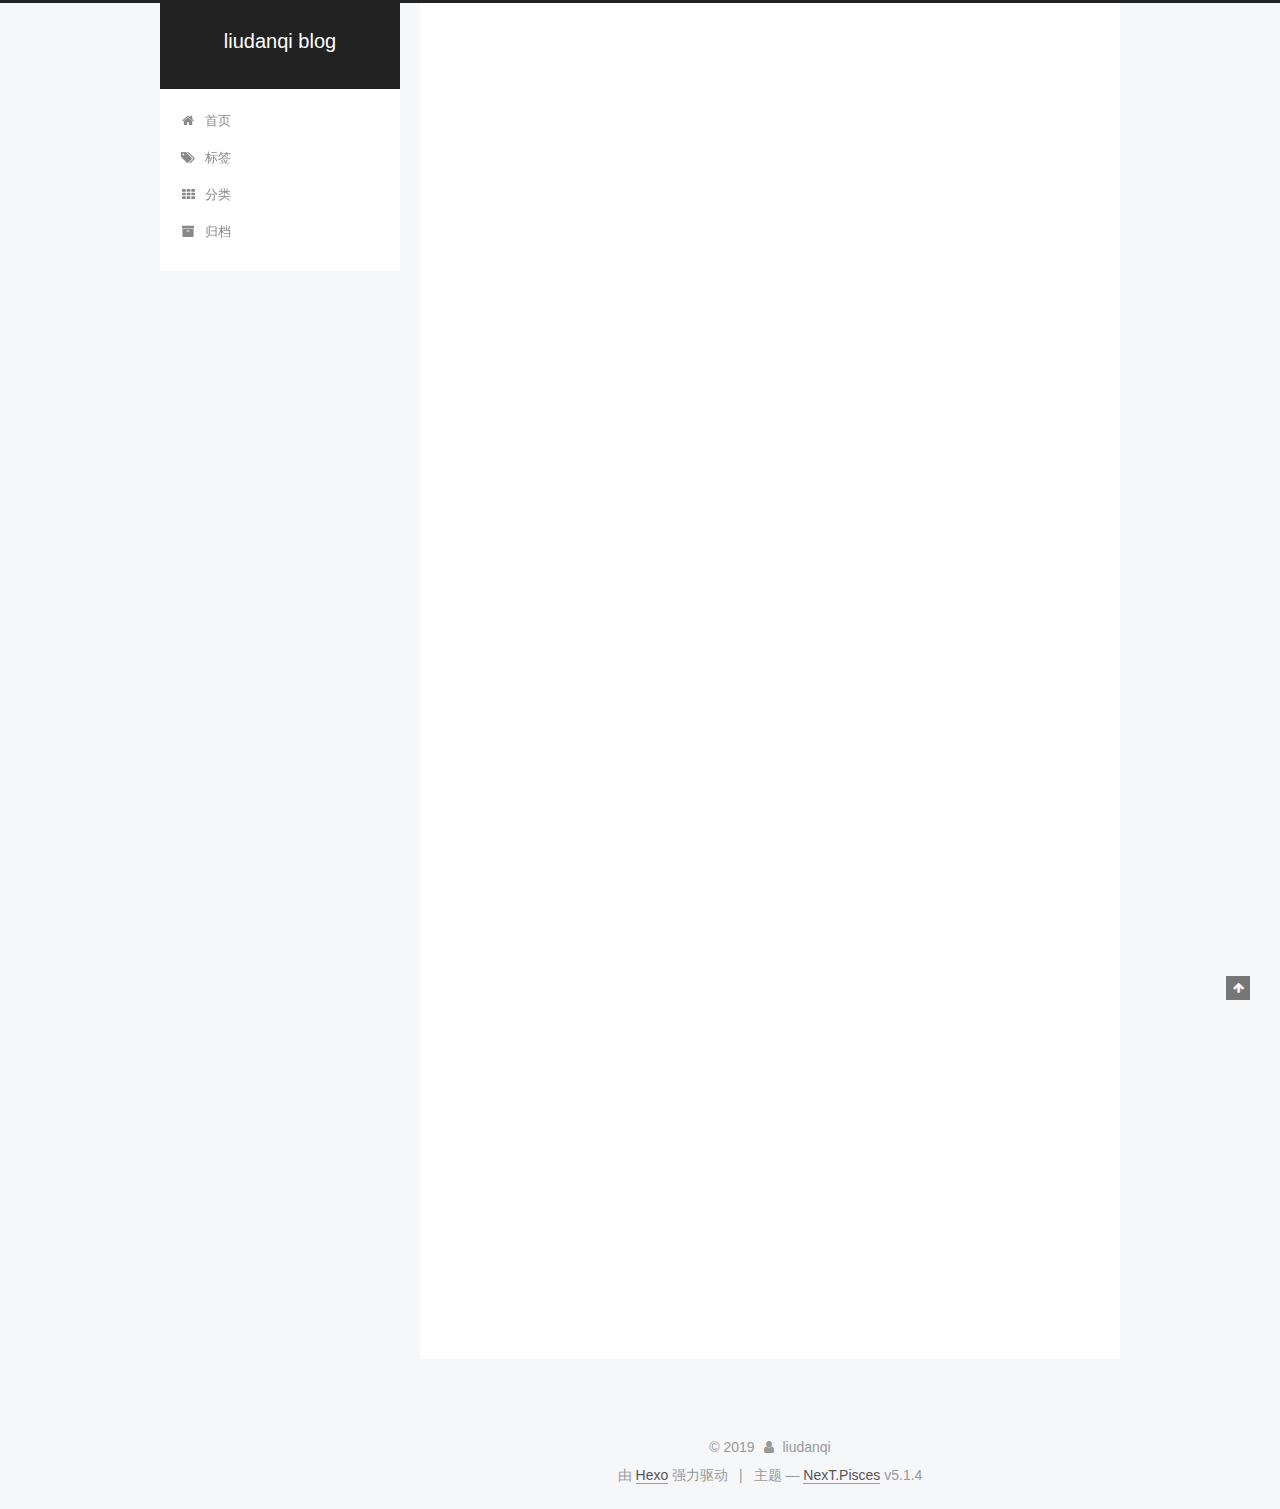
<file: index.html>
<!DOCTYPE html>



  


<html class="theme-next pisces use-motion" lang="zh-Hans">
<head><meta name="generator" content="Hexo 3.8.0">
  <meta charset="UTF-8">
<meta http-equiv="X-UA-Compatible" content="IE=edge">
<meta name="viewport" content="width=device-width, initial-scale=1, maximum-scale=1">
<meta name="theme-color" content="#222">









<meta http-equiv="Cache-Control" content="no-transform">
<meta http-equiv="Cache-Control" content="no-siteapp">
















  
  
  <link href="/lib/fancybox/source/jquery.fancybox.css?v=2.1.5" rel="stylesheet" type="text/css">







<link href="/lib/font-awesome/css/font-awesome.min.css?v=4.6.2" rel="stylesheet" type="text/css">

<link href="/css/main.css?v=5.1.4" rel="stylesheet" type="text/css">


  <link rel="apple-touch-icon" sizes="180x180" href="/images/apple-touch-icon-next.png?v=5.1.4">


  <link rel="icon" type="image/png" sizes="32x32" href="/images/favicon-32x32-next.png?v=5.1.4">


  <link rel="icon" type="image/png" sizes="16x16" href="/images/favicon-16x16-next.png?v=5.1.4">


  <link rel="mask-icon" href="/images/logo.svg?v=5.1.4" color="#222">





  <meta name="keywords" content="Hexo, NexT">










<meta property="og:type" content="website">
<meta property="og:title" content="liudanqi blog">
<meta property="og:url" content="http://yoursite.com/index.html">
<meta property="og:site_name" content="liudanqi blog">
<meta property="og:locale" content="zh-Hans">
<meta name="twitter:card" content="summary">
<meta name="twitter:title" content="liudanqi blog">



<script type="text/javascript" id="hexo.configurations">
  var NexT = window.NexT || {};
  var CONFIG = {
    root: '/',
    scheme: 'Pisces',
    version: '5.1.4',
    sidebar: {"position":"left","display":"post","offset":12,"b2t":false,"scrollpercent":false,"onmobile":false},
    fancybox: true,
    tabs: true,
    motion: {"enable":true,"async":false,"transition":{"post_block":"fadeIn","post_header":"slideDownIn","post_body":"slideDownIn","coll_header":"slideLeftIn","sidebar":"slideUpIn"}},
    duoshuo: {
      userId: '0',
      author: '博主'
    },
    algolia: {
      applicationID: '',
      apiKey: '',
      indexName: '',
      hits: {"per_page":10},
      labels: {"input_placeholder":"Search for Posts","hits_empty":"We didn't find any results for the search: ${query}","hits_stats":"${hits} results found in ${time} ms"}
    }
  };
</script>



  <link rel="canonical" href="http://yoursite.com/">





  <title>liudanqi blog</title>
  








</head>

<body itemscope itemtype="http://schema.org/WebPage" lang="zh-Hans">

  
  
    
  

  <div class="container sidebar-position-left 
  page-home">
    <div class="headband"></div>

    <header id="header" class="header" itemscope itemtype="http://schema.org/WPHeader">
      <div class="header-inner"><div class="site-brand-wrapper">
  <div class="site-meta ">
    

    <div class="custom-logo-site-title">
      <a href="/" class="brand" rel="start">
        <span class="logo-line-before"><i></i></span>
        <span class="site-title">liudanqi blog</span>
        <span class="logo-line-after"><i></i></span>
      </a>
    </div>
      
        <p class="site-subtitle"></p>
      
  </div>

  <div class="site-nav-toggle">
    <button>
      <span class="btn-bar"></span>
      <span class="btn-bar"></span>
      <span class="btn-bar"></span>
    </button>
  </div>
</div>

<nav class="site-nav">
  

  
    <ul id="menu" class="menu">
      
        
        <li class="menu-item menu-item-home">
          <a href="/" rel="section">
            
              <i class="menu-item-icon fa fa-fw fa-home"></i> <br>
            
            首页
          </a>
        </li>
      
        
        <li class="menu-item menu-item-tags">
          <a href="/tags/" rel="section">
            
              <i class="menu-item-icon fa fa-fw fa-tags"></i> <br>
            
            标签
          </a>
        </li>
      
        
        <li class="menu-item menu-item-categories">
          <a href="/categories/" rel="section">
            
              <i class="menu-item-icon fa fa-fw fa-th"></i> <br>
            
            分类
          </a>
        </li>
      
        
        <li class="menu-item menu-item-archives">
          <a href="/archives/" rel="section">
            
              <i class="menu-item-icon fa fa-fw fa-archive"></i> <br>
            
            归档
          </a>
        </li>
      

      
    </ul>
  

  
</nav>



 </div>
    </header>

    <main id="main" class="main">
      <div class="main-inner">
        <div class="content-wrap">
          <div id="content" class="content">
            
  <section id="posts" class="posts-expand">
    
      

  

  
  
  

  <article class="post post-type-categories" itemscope itemtype="http://schema.org/Article">
  
  
  
  <div class="post-block">
    <link itemprop="mainEntityOfPage" href="http://yoursite.com/2019/05/29/ldq/">

    <span hidden itemprop="author" itemscope itemtype="http://schema.org/Person">
      <meta itemprop="name" content="liudanqi">
      <meta itemprop="description" content>
      <meta itemprop="image" content="/images/avatar.gif">
    </span>

    <span hidden itemprop="publisher" itemscope itemtype="http://schema.org/Organization">
      <meta itemprop="name" content="liudanqi blog">
    </span>

    
      <header class="post-header">

        
        
          <h1 class="post-title" itemprop="name headline">
                
                <a class="post-title-link" href="/2019/05/29/ldq/" itemprop="url">ldq</a></h1>
        

        <div class="post-meta">
          <span class="post-time">
            
              <span class="post-meta-item-icon">
                <i class="fa fa-calendar-o"></i>
              </span>
              
                <span class="post-meta-item-text">发表于</span>
              
              <time title="创建于" itemprop="dateCreated datePublished" datetime="2019-05-29T12:06:44+08:00">
                2019-05-29
              </time>
            

            

            
          </span>

          

          
            
          

          
          

          

          

          

        </div>
      </header>
    

    
    
    
    <div class="post-body" itemprop="articleBody">

      
      

      
        
          
            <p>fjwojfeowj</p>

          
        
      
    </div>
    
    
    

    

    

    

    <footer class="post-footer">
      

      

      

      
      
        <div class="post-eof"></div>
      
    </footer>
  </div>
  
  
  
  </article>


    
      

  

  
  
  

  <article class="post post-type-normal" itemscope itemtype="http://schema.org/Article">
  
  
  
  <div class="post-block">
    <link itemprop="mainEntityOfPage" href="http://yoursite.com/2019/05/29/hello-world/">

    <span hidden itemprop="author" itemscope itemtype="http://schema.org/Person">
      <meta itemprop="name" content="liudanqi">
      <meta itemprop="description" content>
      <meta itemprop="image" content="/images/avatar.gif">
    </span>

    <span hidden itemprop="publisher" itemscope itemtype="http://schema.org/Organization">
      <meta itemprop="name" content="liudanqi blog">
    </span>

    
      <header class="post-header">

        
        
          <h1 class="post-title" itemprop="name headline">
                
                <a class="post-title-link" href="/2019/05/29/hello-world/" itemprop="url">Hello World</a></h1>
        

        <div class="post-meta">
          <span class="post-time">
            
              <span class="post-meta-item-icon">
                <i class="fa fa-calendar-o"></i>
              </span>
              
                <span class="post-meta-item-text">发表于</span>
              
              <time title="创建于" itemprop="dateCreated datePublished" datetime="2019-05-29T11:21:38+08:00">
                2019-05-29
              </time>
            

            

            
          </span>

          

          
            
          

          
          

          

          

          

        </div>
      </header>
    

    
    
    
    <div class="post-body" itemprop="articleBody">

      
      

      
        
          
            <p>Welcome to <a href="https://hexo.io/" target="_blank" rel="noopener">Hexo</a>! This is your very first post. Check <a href="https://hexo.io/docs/" target="_blank" rel="noopener">documentation</a> for more info. If you get any problems when using Hexo, you can find the answer in <a href="https://hexo.io/docs/troubleshooting.html" target="_blank" rel="noopener">troubleshooting</a> or you can ask me on <a href="https://github.com/hexojs/hexo/issues" target="_blank" rel="noopener">GitHub</a>.</p>
<h2 id="Quick-Start"><a href="#Quick-Start" class="headerlink" title="Quick Start"></a>Quick Start</h2><h3 id="Create-a-new-post"><a href="#Create-a-new-post" class="headerlink" title="Create a new post"></a>Create a new post</h3><figure class="highlight bash"><table><tr><td class="gutter"><pre><span class="line">1</span><br></pre></td><td class="code"><pre><span class="line">$ hexo new <span class="string">"My New Post"</span></span><br></pre></td></tr></table></figure>
<p>More info: <a href="https://hexo.io/docs/writing.html" target="_blank" rel="noopener">Writing</a></p>
<h3 id="Run-server"><a href="#Run-server" class="headerlink" title="Run server"></a>Run server</h3><figure class="highlight bash"><table><tr><td class="gutter"><pre><span class="line">1</span><br></pre></td><td class="code"><pre><span class="line">$ hexo server</span><br></pre></td></tr></table></figure>
<p>More info: <a href="https://hexo.io/docs/server.html" target="_blank" rel="noopener">Server</a></p>
<h3 id="Generate-static-files"><a href="#Generate-static-files" class="headerlink" title="Generate static files"></a>Generate static files</h3><figure class="highlight bash"><table><tr><td class="gutter"><pre><span class="line">1</span><br></pre></td><td class="code"><pre><span class="line">$ hexo generate</span><br></pre></td></tr></table></figure>
<p>More info: <a href="https://hexo.io/docs/generating.html" target="_blank" rel="noopener">Generating</a></p>
<h3 id="Deploy-to-remote-sites"><a href="#Deploy-to-remote-sites" class="headerlink" title="Deploy to remote sites"></a>Deploy to remote sites</h3><figure class="highlight bash"><table><tr><td class="gutter"><pre><span class="line">1</span><br></pre></td><td class="code"><pre><span class="line">$ hexo deploy</span><br></pre></td></tr></table></figure>
<p>More info: <a href="https://hexo.io/docs/deployment.html" target="_blank" rel="noopener">Deployment</a></p>

          
        
      
    </div>
    
    
    

    

    

    

    <footer class="post-footer">
      

      

      

      
      
        <div class="post-eof"></div>
      
    </footer>
  </div>
  
  
  
  </article>


    
  </section>

  


          </div>
          


          

        </div>
        
          
  
  <div class="sidebar-toggle">
    <div class="sidebar-toggle-line-wrap">
      <span class="sidebar-toggle-line sidebar-toggle-line-first"></span>
      <span class="sidebar-toggle-line sidebar-toggle-line-middle"></span>
      <span class="sidebar-toggle-line sidebar-toggle-line-last"></span>
    </div>
  </div>

  <aside id="sidebar" class="sidebar">
    
    <div class="sidebar-inner">

      

      

      <section class="site-overview-wrap sidebar-panel sidebar-panel-active">
        <div class="site-overview">
          <div class="site-author motion-element" itemprop="author" itemscope itemtype="http://schema.org/Person">
            
              <p class="site-author-name" itemprop="name">liudanqi</p>
              <p class="site-description motion-element" itemprop="description"></p>
          </div>

          <nav class="site-state motion-element">

            
              <div class="site-state-item site-state-posts">
              
                <a href="/archives/">
              
                  <span class="site-state-item-count">2</span>
                  <span class="site-state-item-name">日志</span>
                </a>
              </div>
            

            

            

          </nav>

          

          

          
          

          
          

          

        </div>
      </section>

      

      

    </div>
  </aside>


        
      </div>
    </main>

    <footer id="footer" class="footer">
      <div class="footer-inner">
        <div class="copyright">&copy; <span itemprop="copyrightYear">2019</span>
  <span class="with-love">
    <i class="fa fa-user"></i>
  </span>
  <span class="author" itemprop="copyrightHolder">liudanqi</span>

  
</div>


  <div class="powered-by">由 <a class="theme-link" target="_blank" href="https://hexo.io">Hexo</a> 强力驱动</div>



  <span class="post-meta-divider">|</span>



  <div class="theme-info">主题 &mdash; <a class="theme-link" target="_blank" href="https://github.com/iissnan/hexo-theme-next">NexT.Pisces</a> v5.1.4</div>




        







        
      </div>
    </footer>

    
      <div class="back-to-top">
        <i class="fa fa-arrow-up"></i>
        
      </div>
    

    

  </div>

  

<script type="text/javascript">
  if (Object.prototype.toString.call(window.Promise) !== '[object Function]') {
    window.Promise = null;
  }
</script>









  












  
  
    <script type="text/javascript" src="/lib/jquery/index.js?v=2.1.3"></script>
  

  
  
    <script type="text/javascript" src="/lib/fastclick/lib/fastclick.min.js?v=1.0.6"></script>
  

  
  
    <script type="text/javascript" src="/lib/jquery_lazyload/jquery.lazyload.js?v=1.9.7"></script>
  

  
  
    <script type="text/javascript" src="/lib/velocity/velocity.min.js?v=1.2.1"></script>
  

  
  
    <script type="text/javascript" src="/lib/velocity/velocity.ui.min.js?v=1.2.1"></script>
  

  
  
    <script type="text/javascript" src="/lib/fancybox/source/jquery.fancybox.pack.js?v=2.1.5"></script>
  


  


  <script type="text/javascript" src="/js/src/utils.js?v=5.1.4"></script>

  <script type="text/javascript" src="/js/src/motion.js?v=5.1.4"></script>



  
  


  <script type="text/javascript" src="/js/src/affix.js?v=5.1.4"></script>

  <script type="text/javascript" src="/js/src/schemes/pisces.js?v=5.1.4"></script>



  

  


  <script type="text/javascript" src="/js/src/bootstrap.js?v=5.1.4"></script>



  


  




	





  





  












  





  

  

  

  
  

  

  

  

</body>
</html>
</file>
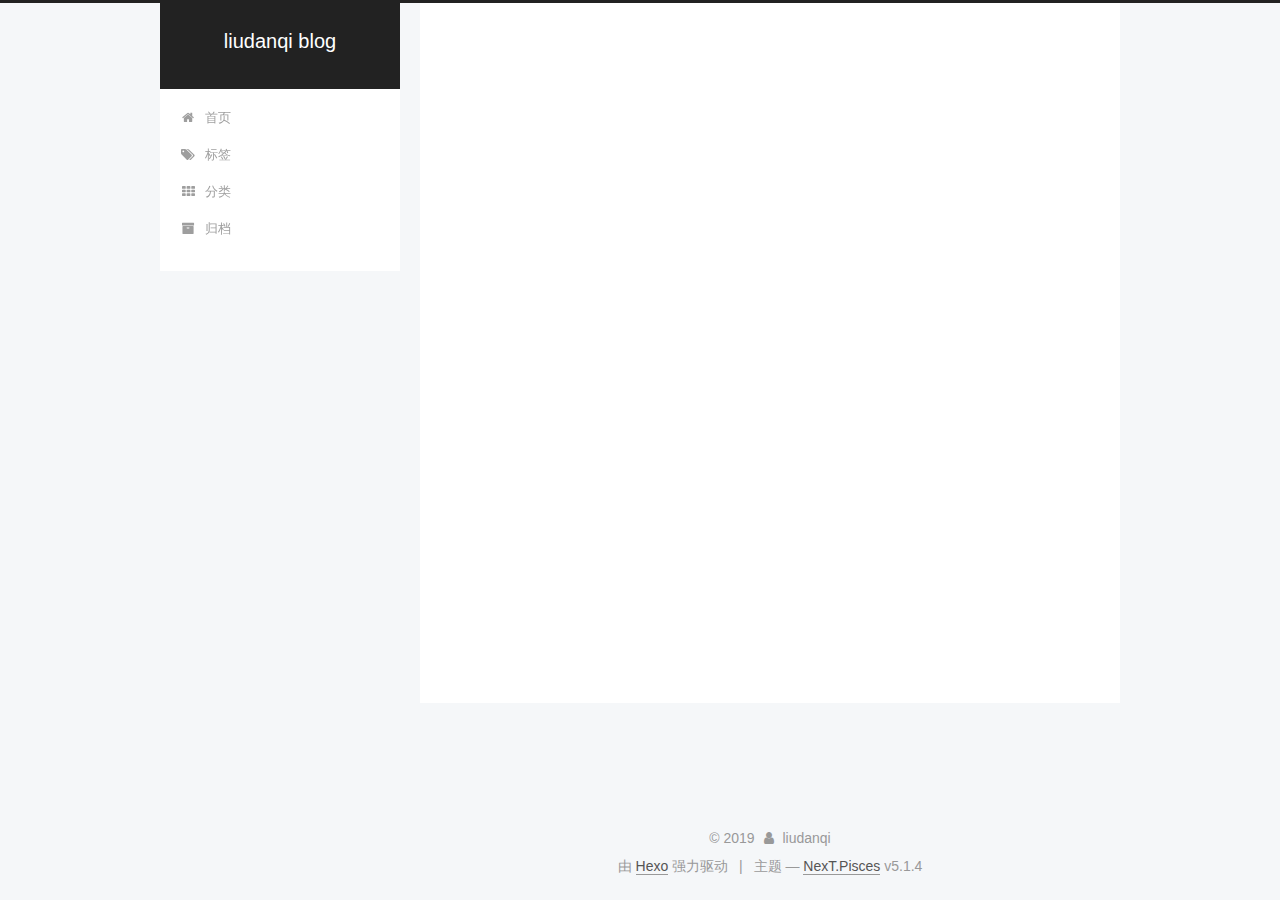
<file: archives/index.html>
<!DOCTYPE html>



  


<html class="theme-next pisces use-motion" lang="zh-Hans">
<head><meta name="generator" content="Hexo 3.8.0">
  <meta charset="UTF-8">
<meta http-equiv="X-UA-Compatible" content="IE=edge">
<meta name="viewport" content="width=device-width, initial-scale=1, maximum-scale=1">
<meta name="theme-color" content="#222">









<meta http-equiv="Cache-Control" content="no-transform">
<meta http-equiv="Cache-Control" content="no-siteapp">
















  
  
  <link href="/lib/fancybox/source/jquery.fancybox.css?v=2.1.5" rel="stylesheet" type="text/css">







<link href="/lib/font-awesome/css/font-awesome.min.css?v=4.6.2" rel="stylesheet" type="text/css">

<link href="/css/main.css?v=5.1.4" rel="stylesheet" type="text/css">


  <link rel="apple-touch-icon" sizes="180x180" href="/images/apple-touch-icon-next.png?v=5.1.4">


  <link rel="icon" type="image/png" sizes="32x32" href="/images/favicon-32x32-next.png?v=5.1.4">


  <link rel="icon" type="image/png" sizes="16x16" href="/images/favicon-16x16-next.png?v=5.1.4">


  <link rel="mask-icon" href="/images/logo.svg?v=5.1.4" color="#222">





  <meta name="keywords" content="Hexo, NexT">










<meta property="og:type" content="website">
<meta property="og:title" content="liudanqi blog">
<meta property="og:url" content="http://yoursite.com/archives/index.html">
<meta property="og:site_name" content="liudanqi blog">
<meta property="og:locale" content="zh-Hans">
<meta name="twitter:card" content="summary">
<meta name="twitter:title" content="liudanqi blog">



<script type="text/javascript" id="hexo.configurations">
  var NexT = window.NexT || {};
  var CONFIG = {
    root: '/',
    scheme: 'Pisces',
    version: '5.1.4',
    sidebar: {"position":"left","display":"post","offset":12,"b2t":false,"scrollpercent":false,"onmobile":false},
    fancybox: true,
    tabs: true,
    motion: {"enable":true,"async":false,"transition":{"post_block":"fadeIn","post_header":"slideDownIn","post_body":"slideDownIn","coll_header":"slideLeftIn","sidebar":"slideUpIn"}},
    duoshuo: {
      userId: '0',
      author: '博主'
    },
    algolia: {
      applicationID: '',
      apiKey: '',
      indexName: '',
      hits: {"per_page":10},
      labels: {"input_placeholder":"Search for Posts","hits_empty":"We didn't find any results for the search: ${query}","hits_stats":"${hits} results found in ${time} ms"}
    }
  };
</script>



  <link rel="canonical" href="http://yoursite.com/archives/">





  <title>归档 | liudanqi blog</title>
  








</head>

<body itemscope itemtype="http://schema.org/WebPage" lang="zh-Hans">

  
  
    
  

  <div class="container sidebar-position-left page-archive">
    <div class="headband"></div>

    <header id="header" class="header" itemscope itemtype="http://schema.org/WPHeader">
      <div class="header-inner"><div class="site-brand-wrapper">
  <div class="site-meta ">
    

    <div class="custom-logo-site-title">
      <a href="/" class="brand" rel="start">
        <span class="logo-line-before"><i></i></span>
        <span class="site-title">liudanqi blog</span>
        <span class="logo-line-after"><i></i></span>
      </a>
    </div>
      
        <p class="site-subtitle"></p>
      
  </div>

  <div class="site-nav-toggle">
    <button>
      <span class="btn-bar"></span>
      <span class="btn-bar"></span>
      <span class="btn-bar"></span>
    </button>
  </div>
</div>

<nav class="site-nav">
  

  
    <ul id="menu" class="menu">
      
        
        <li class="menu-item menu-item-home">
          <a href="/" rel="section">
            
              <i class="menu-item-icon fa fa-fw fa-home"></i> <br>
            
            首页
          </a>
        </li>
      
        
        <li class="menu-item menu-item-tags">
          <a href="/tags/" rel="section">
            
              <i class="menu-item-icon fa fa-fw fa-tags"></i> <br>
            
            标签
          </a>
        </li>
      
        
        <li class="menu-item menu-item-categories">
          <a href="/categories/" rel="section">
            
              <i class="menu-item-icon fa fa-fw fa-th"></i> <br>
            
            分类
          </a>
        </li>
      
        
        <li class="menu-item menu-item-archives">
          <a href="/archives/" rel="section">
            
              <i class="menu-item-icon fa fa-fw fa-archive"></i> <br>
            
            归档
          </a>
        </li>
      

      
    </ul>
  

  
</nav>



 </div>
    </header>

    <main id="main" class="main">
      <div class="main-inner">
        <div class="content-wrap">
          <div id="content" class="content">
            

  
  
  
  <div class="post-block archive">
    <div id="posts" class="posts-collapse">
      <span class="archive-move-on"></span>

      <span class="archive-page-counter">
        
        
        
          
        
        嗯..! 目前共计 2 篇日志。 继续努力。
      </span>

      

        
        
        

        
          
          <div class="collection-title">
            <h1 class="archive-year" id="archive-year-2019">2019</h1>
          </div>
        
        

        

  <article class="post post-type-categories" itemscope itemtype="http://schema.org/Article">
    <header class="post-header">

      <h2 class="post-title">
        
            <a class="post-title-link" href="/2019/05/29/ldq/" itemprop="url">
              
                <span itemprop="name">ldq</span>
              
            </a>
        
      </h2>

      <div class="post-meta">
        <time class="post-time" itemprop="dateCreated" datetime="2019-05-29T12:06:44+08:00" content="2019-05-29">
          05-29
        </time>
      </div>

    </header>
  </article>



      

        
        
        

        
        

        

  <article class="post post-type-normal" itemscope itemtype="http://schema.org/Article">
    <header class="post-header">

      <h2 class="post-title">
        
            <a class="post-title-link" href="/2019/05/29/hello-world/" itemprop="url">
              
                <span itemprop="name">Hello World</span>
              
            </a>
        
      </h2>

      <div class="post-meta">
        <time class="post-time" itemprop="dateCreated" datetime="2019-05-29T11:21:38+08:00" content="2019-05-29">
          05-29
        </time>
      </div>

    </header>
  </article>



      

    </div>
  </div>
  
  
  

  



          </div>
          


          

        </div>
        
          
  
  <div class="sidebar-toggle">
    <div class="sidebar-toggle-line-wrap">
      <span class="sidebar-toggle-line sidebar-toggle-line-first"></span>
      <span class="sidebar-toggle-line sidebar-toggle-line-middle"></span>
      <span class="sidebar-toggle-line sidebar-toggle-line-last"></span>
    </div>
  </div>

  <aside id="sidebar" class="sidebar">
    
    <div class="sidebar-inner">

      

      

      <section class="site-overview-wrap sidebar-panel sidebar-panel-active">
        <div class="site-overview">
          <div class="site-author motion-element" itemprop="author" itemscope itemtype="http://schema.org/Person">
            
              <p class="site-author-name" itemprop="name">liudanqi</p>
              <p class="site-description motion-element" itemprop="description"></p>
          </div>

          <nav class="site-state motion-element">

            
              <div class="site-state-item site-state-posts">
              
                <a href="/archives/">
              
                  <span class="site-state-item-count">2</span>
                  <span class="site-state-item-name">日志</span>
                </a>
              </div>
            

            

            

          </nav>

          

          

          
          

          
          

          

        </div>
      </section>

      

      

    </div>
  </aside>


        
      </div>
    </main>

    <footer id="footer" class="footer">
      <div class="footer-inner">
        <div class="copyright">&copy; <span itemprop="copyrightYear">2019</span>
  <span class="with-love">
    <i class="fa fa-user"></i>
  </span>
  <span class="author" itemprop="copyrightHolder">liudanqi</span>

  
</div>


  <div class="powered-by">由 <a class="theme-link" target="_blank" href="https://hexo.io">Hexo</a> 强力驱动</div>



  <span class="post-meta-divider">|</span>



  <div class="theme-info">主题 &mdash; <a class="theme-link" target="_blank" href="https://github.com/iissnan/hexo-theme-next">NexT.Pisces</a> v5.1.4</div>




        







        
      </div>
    </footer>

    
      <div class="back-to-top">
        <i class="fa fa-arrow-up"></i>
        
      </div>
    

    

  </div>

  

<script type="text/javascript">
  if (Object.prototype.toString.call(window.Promise) !== '[object Function]') {
    window.Promise = null;
  }
</script>









  












  
  
    <script type="text/javascript" src="/lib/jquery/index.js?v=2.1.3"></script>
  

  
  
    <script type="text/javascript" src="/lib/fastclick/lib/fastclick.min.js?v=1.0.6"></script>
  

  
  
    <script type="text/javascript" src="/lib/jquery_lazyload/jquery.lazyload.js?v=1.9.7"></script>
  

  
  
    <script type="text/javascript" src="/lib/velocity/velocity.min.js?v=1.2.1"></script>
  

  
  
    <script type="text/javascript" src="/lib/velocity/velocity.ui.min.js?v=1.2.1"></script>
  

  
  
    <script type="text/javascript" src="/lib/fancybox/source/jquery.fancybox.pack.js?v=2.1.5"></script>
  


  


  <script type="text/javascript" src="/js/src/utils.js?v=5.1.4"></script>

  <script type="text/javascript" src="/js/src/motion.js?v=5.1.4"></script>



  
  


  <script type="text/javascript" src="/js/src/affix.js?v=5.1.4"></script>

  <script type="text/javascript" src="/js/src/schemes/pisces.js?v=5.1.4"></script>



  

  


  <script type="text/javascript" src="/js/src/bootstrap.js?v=5.1.4"></script>



  


  




	





  





  












  





  

  

  

  
  

  

  

  

</body>
</html>
</file>
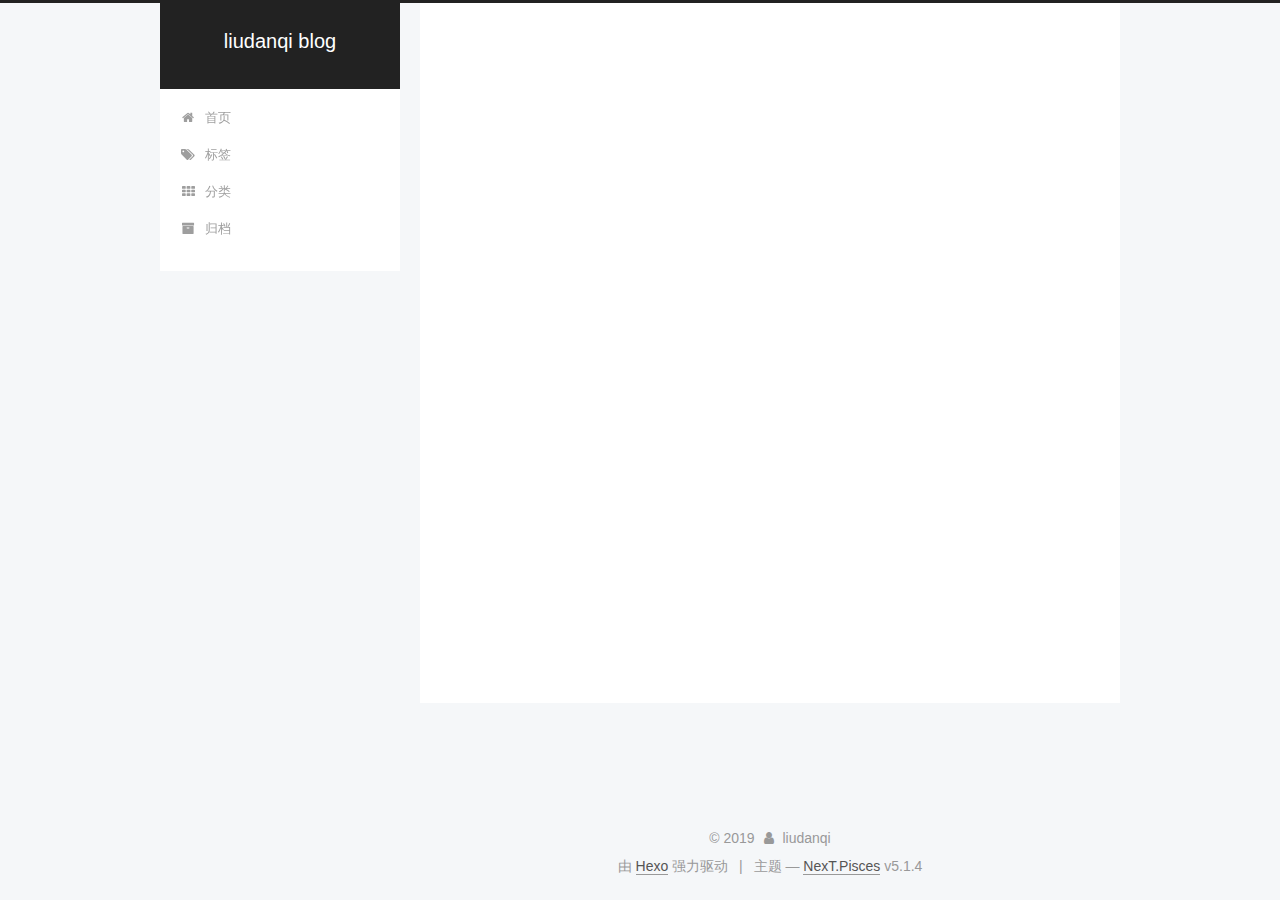
<file: categories/index.html>
<!DOCTYPE html>



  


<html class="theme-next pisces use-motion" lang="zh-Hans">
<head><meta name="generator" content="Hexo 3.8.0">
  <meta charset="UTF-8">
<meta http-equiv="X-UA-Compatible" content="IE=edge">
<meta name="viewport" content="width=device-width, initial-scale=1, maximum-scale=1">
<meta name="theme-color" content="#222">









<meta http-equiv="Cache-Control" content="no-transform">
<meta http-equiv="Cache-Control" content="no-siteapp">
















  
  
  <link href="/lib/fancybox/source/jquery.fancybox.css?v=2.1.5" rel="stylesheet" type="text/css">







<link href="/lib/font-awesome/css/font-awesome.min.css?v=4.6.2" rel="stylesheet" type="text/css">

<link href="/css/main.css?v=5.1.4" rel="stylesheet" type="text/css">


  <link rel="apple-touch-icon" sizes="180x180" href="/images/apple-touch-icon-next.png?v=5.1.4">


  <link rel="icon" type="image/png" sizes="32x32" href="/images/favicon-32x32-next.png?v=5.1.4">


  <link rel="icon" type="image/png" sizes="16x16" href="/images/favicon-16x16-next.png?v=5.1.4">


  <link rel="mask-icon" href="/images/logo.svg?v=5.1.4" color="#222">





  <meta name="keywords" content="Hexo, NexT">










<meta property="og:type" content="website">
<meta property="og:title" content="categories">
<meta property="og:url" content="http://yoursite.com/categories/index.html">
<meta property="og:site_name" content="liudanqi blog">
<meta property="og:locale" content="zh-Hans">
<meta property="og:updated_time" content="2019-05-29T04:48:46.531Z">
<meta name="twitter:card" content="summary">
<meta name="twitter:title" content="categories">



<script type="text/javascript" id="hexo.configurations">
  var NexT = window.NexT || {};
  var CONFIG = {
    root: '/',
    scheme: 'Pisces',
    version: '5.1.4',
    sidebar: {"position":"left","display":"post","offset":12,"b2t":false,"scrollpercent":false,"onmobile":false},
    fancybox: true,
    tabs: true,
    motion: {"enable":true,"async":false,"transition":{"post_block":"fadeIn","post_header":"slideDownIn","post_body":"slideDownIn","coll_header":"slideLeftIn","sidebar":"slideUpIn"}},
    duoshuo: {
      userId: '0',
      author: '博主'
    },
    algolia: {
      applicationID: '',
      apiKey: '',
      indexName: '',
      hits: {"per_page":10},
      labels: {"input_placeholder":"Search for Posts","hits_empty":"We didn't find any results for the search: ${query}","hits_stats":"${hits} results found in ${time} ms"}
    }
  };
</script>



  <link rel="canonical" href="http://yoursite.com/categories/">





  <title>categories | liudanqi blog</title>
  








</head>

<body itemscope itemtype="http://schema.org/WebPage" lang="zh-Hans">

  
  
    
  

  <div class="container sidebar-position-left page-post-detail">
    <div class="headband"></div>

    <header id="header" class="header" itemscope itemtype="http://schema.org/WPHeader">
      <div class="header-inner"><div class="site-brand-wrapper">
  <div class="site-meta ">
    

    <div class="custom-logo-site-title">
      <a href="/" class="brand" rel="start">
        <span class="logo-line-before"><i></i></span>
        <span class="site-title">liudanqi blog</span>
        <span class="logo-line-after"><i></i></span>
      </a>
    </div>
      
        <p class="site-subtitle"></p>
      
  </div>

  <div class="site-nav-toggle">
    <button>
      <span class="btn-bar"></span>
      <span class="btn-bar"></span>
      <span class="btn-bar"></span>
    </button>
  </div>
</div>

<nav class="site-nav">
  

  
    <ul id="menu" class="menu">
      
        
        <li class="menu-item menu-item-home">
          <a href="/" rel="section">
            
              <i class="menu-item-icon fa fa-fw fa-home"></i> <br>
            
            首页
          </a>
        </li>
      
        
        <li class="menu-item menu-item-tags">
          <a href="/tags/" rel="section">
            
              <i class="menu-item-icon fa fa-fw fa-tags"></i> <br>
            
            标签
          </a>
        </li>
      
        
        <li class="menu-item menu-item-categories">
          <a href="/categories/" rel="section">
            
              <i class="menu-item-icon fa fa-fw fa-th"></i> <br>
            
            分类
          </a>
        </li>
      
        
        <li class="menu-item menu-item-archives">
          <a href="/archives/" rel="section">
            
              <i class="menu-item-icon fa fa-fw fa-archive"></i> <br>
            
            归档
          </a>
        </li>
      

      
    </ul>
  

  
</nav>



 </div>
    </header>

    <main id="main" class="main">
      <div class="main-inner">
        <div class="content-wrap">
          <div id="content" class="content">
            

  <div id="posts" class="posts-expand">
    
    
    
    <div class="post-block page">
      <header class="post-header">

	<h1 class="post-title" itemprop="name headline">categories</h1>



</header>

      
      
      
      <div class="post-body">
        
        
          
        
      </div>
      
      
      
    </div>
    
    
    
  </div>


          </div>
          


          

  



        </div>
        
          
  
  <div class="sidebar-toggle">
    <div class="sidebar-toggle-line-wrap">
      <span class="sidebar-toggle-line sidebar-toggle-line-first"></span>
      <span class="sidebar-toggle-line sidebar-toggle-line-middle"></span>
      <span class="sidebar-toggle-line sidebar-toggle-line-last"></span>
    </div>
  </div>

  <aside id="sidebar" class="sidebar">
    
    <div class="sidebar-inner">

      

      

      <section class="site-overview-wrap sidebar-panel sidebar-panel-active">
        <div class="site-overview">
          <div class="site-author motion-element" itemprop="author" itemscope itemtype="http://schema.org/Person">
            
              <p class="site-author-name" itemprop="name">liudanqi</p>
              <p class="site-description motion-element" itemprop="description"></p>
          </div>

          <nav class="site-state motion-element">

            
              <div class="site-state-item site-state-posts">
              
                <a href="/archives/">
              
                  <span class="site-state-item-count">2</span>
                  <span class="site-state-item-name">日志</span>
                </a>
              </div>
            

            

            

          </nav>

          

          

          
          

          
          

          

        </div>
      </section>

      

      

    </div>
  </aside>


        
      </div>
    </main>

    <footer id="footer" class="footer">
      <div class="footer-inner">
        <div class="copyright">&copy; <span itemprop="copyrightYear">2019</span>
  <span class="with-love">
    <i class="fa fa-user"></i>
  </span>
  <span class="author" itemprop="copyrightHolder">liudanqi</span>

  
</div>


  <div class="powered-by">由 <a class="theme-link" target="_blank" href="https://hexo.io">Hexo</a> 强力驱动</div>



  <span class="post-meta-divider">|</span>



  <div class="theme-info">主题 &mdash; <a class="theme-link" target="_blank" href="https://github.com/iissnan/hexo-theme-next">NexT.Pisces</a> v5.1.4</div>




        







        
      </div>
    </footer>

    
      <div class="back-to-top">
        <i class="fa fa-arrow-up"></i>
        
      </div>
    

    

  </div>

  

<script type="text/javascript">
  if (Object.prototype.toString.call(window.Promise) !== '[object Function]') {
    window.Promise = null;
  }
</script>









  












  
  
    <script type="text/javascript" src="/lib/jquery/index.js?v=2.1.3"></script>
  

  
  
    <script type="text/javascript" src="/lib/fastclick/lib/fastclick.min.js?v=1.0.6"></script>
  

  
  
    <script type="text/javascript" src="/lib/jquery_lazyload/jquery.lazyload.js?v=1.9.7"></script>
  

  
  
    <script type="text/javascript" src="/lib/velocity/velocity.min.js?v=1.2.1"></script>
  

  
  
    <script type="text/javascript" src="/lib/velocity/velocity.ui.min.js?v=1.2.1"></script>
  

  
  
    <script type="text/javascript" src="/lib/fancybox/source/jquery.fancybox.pack.js?v=2.1.5"></script>
  


  


  <script type="text/javascript" src="/js/src/utils.js?v=5.1.4"></script>

  <script type="text/javascript" src="/js/src/motion.js?v=5.1.4"></script>



  
  


  <script type="text/javascript" src="/js/src/affix.js?v=5.1.4"></script>

  <script type="text/javascript" src="/js/src/schemes/pisces.js?v=5.1.4"></script>



  
  <script type="text/javascript" src="/js/src/scrollspy.js?v=5.1.4"></script>
<script type="text/javascript" src="/js/src/post-details.js?v=5.1.4"></script>



  


  <script type="text/javascript" src="/js/src/bootstrap.js?v=5.1.4"></script>



  


  




	





  





  












  





  

  

  

  
  

  

  

  

</body>
</html>
</file>
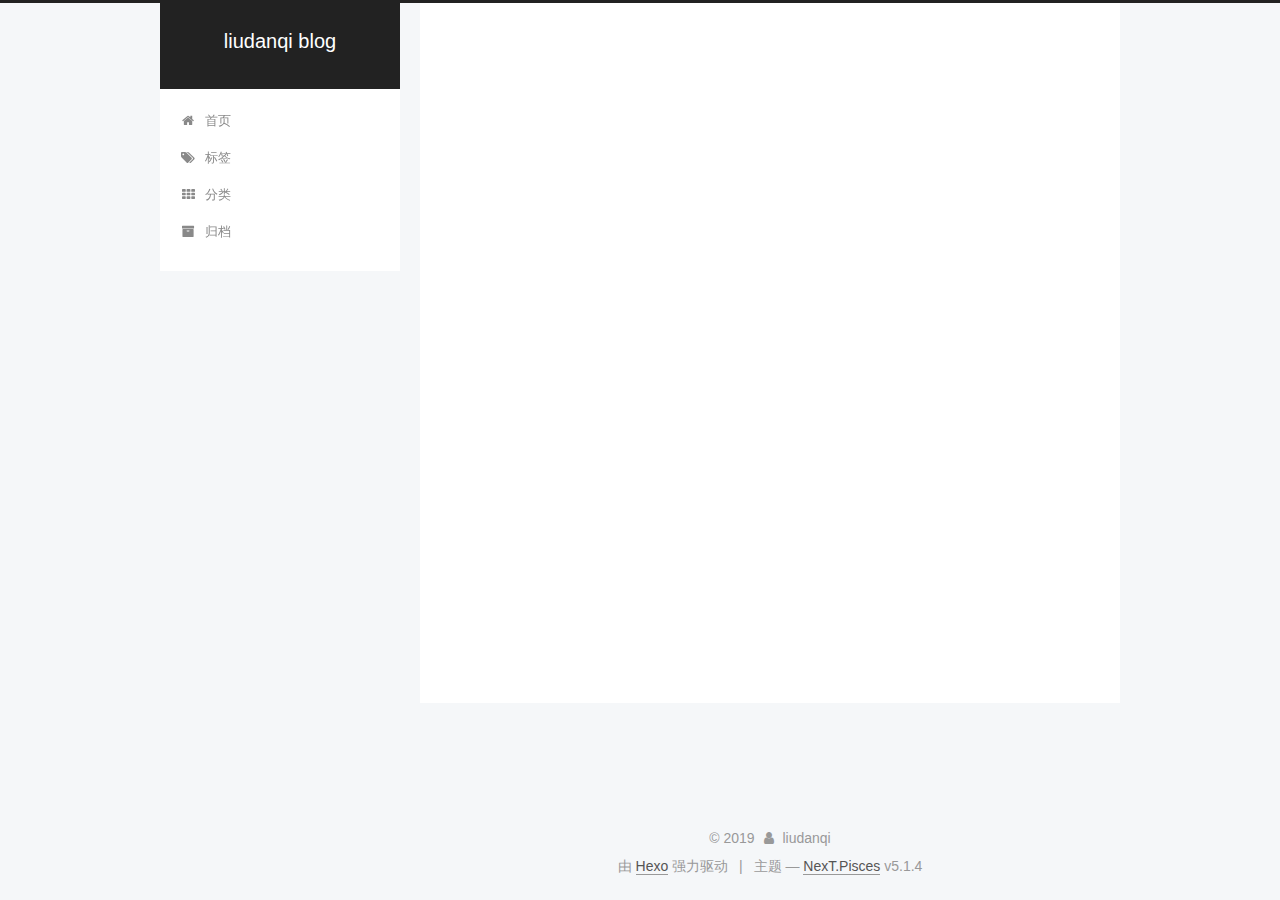
<file: tags/index.html>
<!DOCTYPE html>



  


<html class="theme-next pisces use-motion" lang="zh-Hans">
<head><meta name="generator" content="Hexo 3.8.0">
  <meta charset="UTF-8">
<meta http-equiv="X-UA-Compatible" content="IE=edge">
<meta name="viewport" content="width=device-width, initial-scale=1, maximum-scale=1">
<meta name="theme-color" content="#222">









<meta http-equiv="Cache-Control" content="no-transform">
<meta http-equiv="Cache-Control" content="no-siteapp">
















  
  
  <link href="/lib/fancybox/source/jquery.fancybox.css?v=2.1.5" rel="stylesheet" type="text/css">







<link href="/lib/font-awesome/css/font-awesome.min.css?v=4.6.2" rel="stylesheet" type="text/css">

<link href="/css/main.css?v=5.1.4" rel="stylesheet" type="text/css">


  <link rel="apple-touch-icon" sizes="180x180" href="/images/apple-touch-icon-next.png?v=5.1.4">


  <link rel="icon" type="image/png" sizes="32x32" href="/images/favicon-32x32-next.png?v=5.1.4">


  <link rel="icon" type="image/png" sizes="16x16" href="/images/favicon-16x16-next.png?v=5.1.4">


  <link rel="mask-icon" href="/images/logo.svg?v=5.1.4" color="#222">





  <meta name="keywords" content="Hexo, NexT">










<meta property="og:type" content="website">
<meta property="og:title" content="tags">
<meta property="og:url" content="http://yoursite.com/tags/index.html">
<meta property="og:site_name" content="liudanqi blog">
<meta property="og:locale" content="zh-Hans">
<meta property="og:updated_time" content="2019-05-29T04:44:07.465Z">
<meta name="twitter:card" content="summary">
<meta name="twitter:title" content="tags">



<script type="text/javascript" id="hexo.configurations">
  var NexT = window.NexT || {};
  var CONFIG = {
    root: '/',
    scheme: 'Pisces',
    version: '5.1.4',
    sidebar: {"position":"left","display":"post","offset":12,"b2t":false,"scrollpercent":false,"onmobile":false},
    fancybox: true,
    tabs: true,
    motion: {"enable":true,"async":false,"transition":{"post_block":"fadeIn","post_header":"slideDownIn","post_body":"slideDownIn","coll_header":"slideLeftIn","sidebar":"slideUpIn"}},
    duoshuo: {
      userId: '0',
      author: '博主'
    },
    algolia: {
      applicationID: '',
      apiKey: '',
      indexName: '',
      hits: {"per_page":10},
      labels: {"input_placeholder":"Search for Posts","hits_empty":"We didn't find any results for the search: ${query}","hits_stats":"${hits} results found in ${time} ms"}
    }
  };
</script>



  <link rel="canonical" href="http://yoursite.com/tags/">





  <title>tags | liudanqi blog</title>
  








</head>

<body itemscope itemtype="http://schema.org/WebPage" lang="zh-Hans">

  
  
    
  

  <div class="container sidebar-position-left page-post-detail">
    <div class="headband"></div>

    <header id="header" class="header" itemscope itemtype="http://schema.org/WPHeader">
      <div class="header-inner"><div class="site-brand-wrapper">
  <div class="site-meta ">
    

    <div class="custom-logo-site-title">
      <a href="/" class="brand" rel="start">
        <span class="logo-line-before"><i></i></span>
        <span class="site-title">liudanqi blog</span>
        <span class="logo-line-after"><i></i></span>
      </a>
    </div>
      
        <p class="site-subtitle"></p>
      
  </div>

  <div class="site-nav-toggle">
    <button>
      <span class="btn-bar"></span>
      <span class="btn-bar"></span>
      <span class="btn-bar"></span>
    </button>
  </div>
</div>

<nav class="site-nav">
  

  
    <ul id="menu" class="menu">
      
        
        <li class="menu-item menu-item-home">
          <a href="/" rel="section">
            
              <i class="menu-item-icon fa fa-fw fa-home"></i> <br>
            
            首页
          </a>
        </li>
      
        
        <li class="menu-item menu-item-tags">
          <a href="/tags/" rel="section">
            
              <i class="menu-item-icon fa fa-fw fa-tags"></i> <br>
            
            标签
          </a>
        </li>
      
        
        <li class="menu-item menu-item-categories">
          <a href="/categories/" rel="section">
            
              <i class="menu-item-icon fa fa-fw fa-th"></i> <br>
            
            分类
          </a>
        </li>
      
        
        <li class="menu-item menu-item-archives">
          <a href="/archives/" rel="section">
            
              <i class="menu-item-icon fa fa-fw fa-archive"></i> <br>
            
            归档
          </a>
        </li>
      

      
    </ul>
  

  
</nav>



 </div>
    </header>

    <main id="main" class="main">
      <div class="main-inner">
        <div class="content-wrap">
          <div id="content" class="content">
            

  <div id="posts" class="posts-expand">
    
    
    
    <div class="post-block page">
      <header class="post-header">

	<h1 class="post-title" itemprop="name headline">tags</h1>



</header>

      
      
      
      <div class="post-body">
        
        
          
        
      </div>
      
      
      
    </div>
    
    
    
  </div>


          </div>
          


          

  



        </div>
        
          
  
  <div class="sidebar-toggle">
    <div class="sidebar-toggle-line-wrap">
      <span class="sidebar-toggle-line sidebar-toggle-line-first"></span>
      <span class="sidebar-toggle-line sidebar-toggle-line-middle"></span>
      <span class="sidebar-toggle-line sidebar-toggle-line-last"></span>
    </div>
  </div>

  <aside id="sidebar" class="sidebar">
    
    <div class="sidebar-inner">

      

      

      <section class="site-overview-wrap sidebar-panel sidebar-panel-active">
        <div class="site-overview">
          <div class="site-author motion-element" itemprop="author" itemscope itemtype="http://schema.org/Person">
            
              <p class="site-author-name" itemprop="name">liudanqi</p>
              <p class="site-description motion-element" itemprop="description"></p>
          </div>

          <nav class="site-state motion-element">

            
              <div class="site-state-item site-state-posts">
              
                <a href="/archives/">
              
                  <span class="site-state-item-count">2</span>
                  <span class="site-state-item-name">日志</span>
                </a>
              </div>
            

            

            

          </nav>

          

          

          
          

          
          

          

        </div>
      </section>

      

      

    </div>
  </aside>


        
      </div>
    </main>

    <footer id="footer" class="footer">
      <div class="footer-inner">
        <div class="copyright">&copy; <span itemprop="copyrightYear">2019</span>
  <span class="with-love">
    <i class="fa fa-user"></i>
  </span>
  <span class="author" itemprop="copyrightHolder">liudanqi</span>

  
</div>


  <div class="powered-by">由 <a class="theme-link" target="_blank" href="https://hexo.io">Hexo</a> 强力驱动</div>



  <span class="post-meta-divider">|</span>



  <div class="theme-info">主题 &mdash; <a class="theme-link" target="_blank" href="https://github.com/iissnan/hexo-theme-next">NexT.Pisces</a> v5.1.4</div>




        







        
      </div>
    </footer>

    
      <div class="back-to-top">
        <i class="fa fa-arrow-up"></i>
        
      </div>
    

    

  </div>

  

<script type="text/javascript">
  if (Object.prototype.toString.call(window.Promise) !== '[object Function]') {
    window.Promise = null;
  }
</script>









  












  
  
    <script type="text/javascript" src="/lib/jquery/index.js?v=2.1.3"></script>
  

  
  
    <script type="text/javascript" src="/lib/fastclick/lib/fastclick.min.js?v=1.0.6"></script>
  

  
  
    <script type="text/javascript" src="/lib/jquery_lazyload/jquery.lazyload.js?v=1.9.7"></script>
  

  
  
    <script type="text/javascript" src="/lib/velocity/velocity.min.js?v=1.2.1"></script>
  

  
  
    <script type="text/javascript" src="/lib/velocity/velocity.ui.min.js?v=1.2.1"></script>
  

  
  
    <script type="text/javascript" src="/lib/fancybox/source/jquery.fancybox.pack.js?v=2.1.5"></script>
  


  


  <script type="text/javascript" src="/js/src/utils.js?v=5.1.4"></script>

  <script type="text/javascript" src="/js/src/motion.js?v=5.1.4"></script>



  
  


  <script type="text/javascript" src="/js/src/affix.js?v=5.1.4"></script>

  <script type="text/javascript" src="/js/src/schemes/pisces.js?v=5.1.4"></script>



  
  <script type="text/javascript" src="/js/src/scrollspy.js?v=5.1.4"></script>
<script type="text/javascript" src="/js/src/post-details.js?v=5.1.4"></script>



  


  <script type="text/javascript" src="/js/src/bootstrap.js?v=5.1.4"></script>



  


  




	





  





  












  





  

  

  

  
  

  

  

  

</body>
</html>
</file>
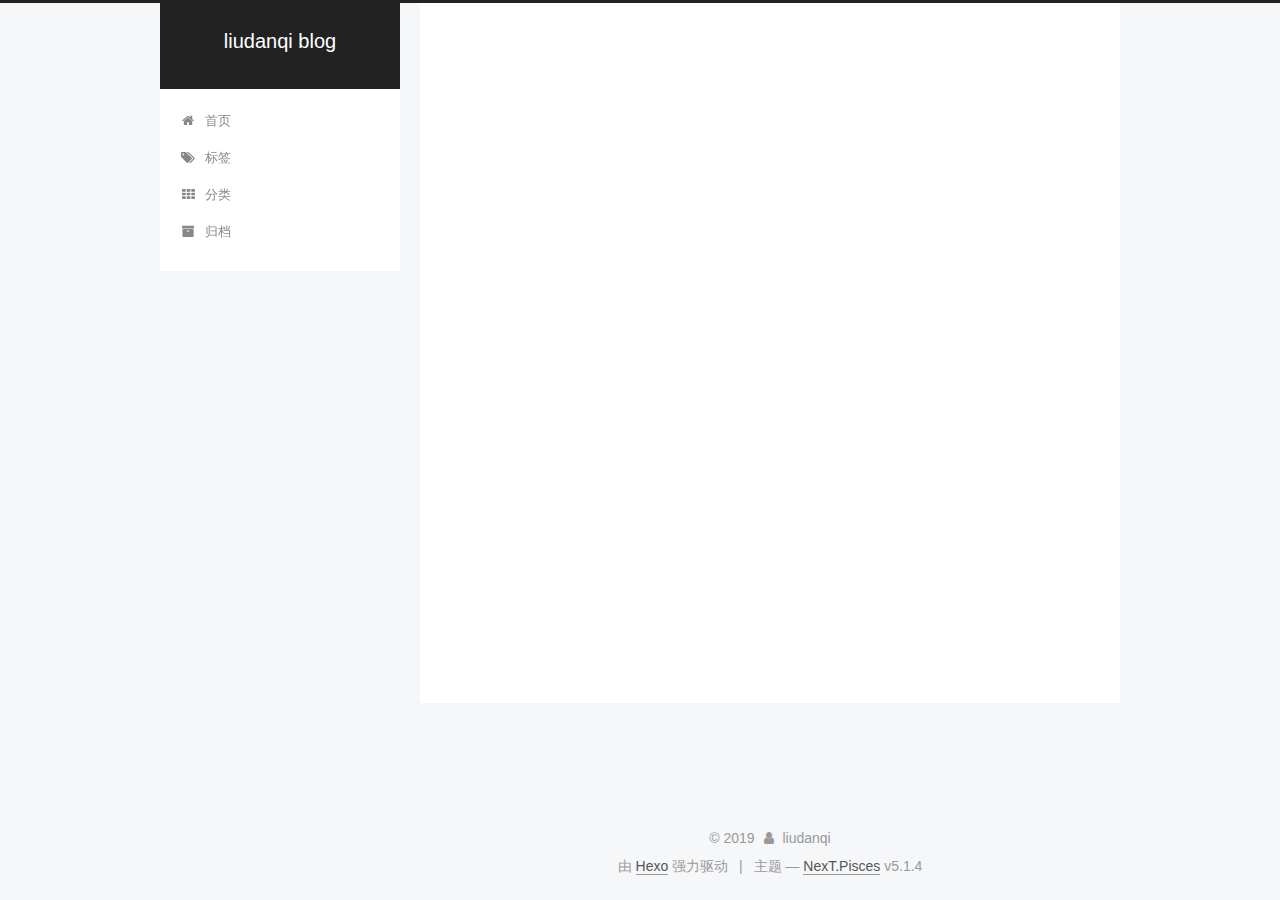
<file: archives/2019/index.html>
<!DOCTYPE html>



  


<html class="theme-next pisces use-motion" lang="zh-Hans">
<head><meta name="generator" content="Hexo 3.8.0">
  <meta charset="UTF-8">
<meta http-equiv="X-UA-Compatible" content="IE=edge">
<meta name="viewport" content="width=device-width, initial-scale=1, maximum-scale=1">
<meta name="theme-color" content="#222">









<meta http-equiv="Cache-Control" content="no-transform">
<meta http-equiv="Cache-Control" content="no-siteapp">
















  
  
  <link href="/lib/fancybox/source/jquery.fancybox.css?v=2.1.5" rel="stylesheet" type="text/css">







<link href="/lib/font-awesome/css/font-awesome.min.css?v=4.6.2" rel="stylesheet" type="text/css">

<link href="/css/main.css?v=5.1.4" rel="stylesheet" type="text/css">


  <link rel="apple-touch-icon" sizes="180x180" href="/images/apple-touch-icon-next.png?v=5.1.4">


  <link rel="icon" type="image/png" sizes="32x32" href="/images/favicon-32x32-next.png?v=5.1.4">


  <link rel="icon" type="image/png" sizes="16x16" href="/images/favicon-16x16-next.png?v=5.1.4">


  <link rel="mask-icon" href="/images/logo.svg?v=5.1.4" color="#222">





  <meta name="keywords" content="Hexo, NexT">










<meta property="og:type" content="website">
<meta property="og:title" content="liudanqi blog">
<meta property="og:url" content="http://yoursite.com/archives/2019/index.html">
<meta property="og:site_name" content="liudanqi blog">
<meta property="og:locale" content="zh-Hans">
<meta name="twitter:card" content="summary">
<meta name="twitter:title" content="liudanqi blog">



<script type="text/javascript" id="hexo.configurations">
  var NexT = window.NexT || {};
  var CONFIG = {
    root: '/',
    scheme: 'Pisces',
    version: '5.1.4',
    sidebar: {"position":"left","display":"post","offset":12,"b2t":false,"scrollpercent":false,"onmobile":false},
    fancybox: true,
    tabs: true,
    motion: {"enable":true,"async":false,"transition":{"post_block":"fadeIn","post_header":"slideDownIn","post_body":"slideDownIn","coll_header":"slideLeftIn","sidebar":"slideUpIn"}},
    duoshuo: {
      userId: '0',
      author: '博主'
    },
    algolia: {
      applicationID: '',
      apiKey: '',
      indexName: '',
      hits: {"per_page":10},
      labels: {"input_placeholder":"Search for Posts","hits_empty":"We didn't find any results for the search: ${query}","hits_stats":"${hits} results found in ${time} ms"}
    }
  };
</script>



  <link rel="canonical" href="http://yoursite.com/archives/2019/">





  <title>归档 | liudanqi blog</title>
  








</head>

<body itemscope itemtype="http://schema.org/WebPage" lang="zh-Hans">

  
  
    
  

  <div class="container sidebar-position-left page-archive">
    <div class="headband"></div>

    <header id="header" class="header" itemscope itemtype="http://schema.org/WPHeader">
      <div class="header-inner"><div class="site-brand-wrapper">
  <div class="site-meta ">
    

    <div class="custom-logo-site-title">
      <a href="/" class="brand" rel="start">
        <span class="logo-line-before"><i></i></span>
        <span class="site-title">liudanqi blog</span>
        <span class="logo-line-after"><i></i></span>
      </a>
    </div>
      
        <p class="site-subtitle"></p>
      
  </div>

  <div class="site-nav-toggle">
    <button>
      <span class="btn-bar"></span>
      <span class="btn-bar"></span>
      <span class="btn-bar"></span>
    </button>
  </div>
</div>

<nav class="site-nav">
  

  
    <ul id="menu" class="menu">
      
        
        <li class="menu-item menu-item-home">
          <a href="/" rel="section">
            
              <i class="menu-item-icon fa fa-fw fa-home"></i> <br>
            
            首页
          </a>
        </li>
      
        
        <li class="menu-item menu-item-tags">
          <a href="/tags/" rel="section">
            
              <i class="menu-item-icon fa fa-fw fa-tags"></i> <br>
            
            标签
          </a>
        </li>
      
        
        <li class="menu-item menu-item-categories">
          <a href="/categories/" rel="section">
            
              <i class="menu-item-icon fa fa-fw fa-th"></i> <br>
            
            分类
          </a>
        </li>
      
        
        <li class="menu-item menu-item-archives">
          <a href="/archives/" rel="section">
            
              <i class="menu-item-icon fa fa-fw fa-archive"></i> <br>
            
            归档
          </a>
        </li>
      

      
    </ul>
  

  
</nav>



 </div>
    </header>

    <main id="main" class="main">
      <div class="main-inner">
        <div class="content-wrap">
          <div id="content" class="content">
            

  
  
  
  <div class="post-block archive">
    <div id="posts" class="posts-collapse">
      <span class="archive-move-on"></span>

      <span class="archive-page-counter">
        
        
        
          
        
        嗯..! 目前共计 2 篇日志。 继续努力。
      </span>

      

        
        
        

        
          
          <div class="collection-title">
            <h1 class="archive-year" id="archive-year-2019">2019</h1>
          </div>
        
        

        

  <article class="post post-type-categories" itemscope itemtype="http://schema.org/Article">
    <header class="post-header">

      <h2 class="post-title">
        
            <a class="post-title-link" href="/2019/05/29/ldq/" itemprop="url">
              
                <span itemprop="name">ldq</span>
              
            </a>
        
      </h2>

      <div class="post-meta">
        <time class="post-time" itemprop="dateCreated" datetime="2019-05-29T12:06:44+08:00" content="2019-05-29">
          05-29
        </time>
      </div>

    </header>
  </article>



      

        
        
        

        
        

        

  <article class="post post-type-normal" itemscope itemtype="http://schema.org/Article">
    <header class="post-header">

      <h2 class="post-title">
        
            <a class="post-title-link" href="/2019/05/29/hello-world/" itemprop="url">
              
                <span itemprop="name">Hello World</span>
              
            </a>
        
      </h2>

      <div class="post-meta">
        <time class="post-time" itemprop="dateCreated" datetime="2019-05-29T11:21:38+08:00" content="2019-05-29">
          05-29
        </time>
      </div>

    </header>
  </article>



      

    </div>
  </div>
  
  
  

  



          </div>
          


          

        </div>
        
          
  
  <div class="sidebar-toggle">
    <div class="sidebar-toggle-line-wrap">
      <span class="sidebar-toggle-line sidebar-toggle-line-first"></span>
      <span class="sidebar-toggle-line sidebar-toggle-line-middle"></span>
      <span class="sidebar-toggle-line sidebar-toggle-line-last"></span>
    </div>
  </div>

  <aside id="sidebar" class="sidebar">
    
    <div class="sidebar-inner">

      

      

      <section class="site-overview-wrap sidebar-panel sidebar-panel-active">
        <div class="site-overview">
          <div class="site-author motion-element" itemprop="author" itemscope itemtype="http://schema.org/Person">
            
              <p class="site-author-name" itemprop="name">liudanqi</p>
              <p class="site-description motion-element" itemprop="description"></p>
          </div>

          <nav class="site-state motion-element">

            
              <div class="site-state-item site-state-posts">
              
                <a href="/archives/">
              
                  <span class="site-state-item-count">2</span>
                  <span class="site-state-item-name">日志</span>
                </a>
              </div>
            

            

            

          </nav>

          

          

          
          

          
          

          

        </div>
      </section>

      

      

    </div>
  </aside>


        
      </div>
    </main>

    <footer id="footer" class="footer">
      <div class="footer-inner">
        <div class="copyright">&copy; <span itemprop="copyrightYear">2019</span>
  <span class="with-love">
    <i class="fa fa-user"></i>
  </span>
  <span class="author" itemprop="copyrightHolder">liudanqi</span>

  
</div>


  <div class="powered-by">由 <a class="theme-link" target="_blank" href="https://hexo.io">Hexo</a> 强力驱动</div>



  <span class="post-meta-divider">|</span>



  <div class="theme-info">主题 &mdash; <a class="theme-link" target="_blank" href="https://github.com/iissnan/hexo-theme-next">NexT.Pisces</a> v5.1.4</div>




        







        
      </div>
    </footer>

    
      <div class="back-to-top">
        <i class="fa fa-arrow-up"></i>
        
      </div>
    

    

  </div>

  

<script type="text/javascript">
  if (Object.prototype.toString.call(window.Promise) !== '[object Function]') {
    window.Promise = null;
  }
</script>









  












  
  
    <script type="text/javascript" src="/lib/jquery/index.js?v=2.1.3"></script>
  

  
  
    <script type="text/javascript" src="/lib/fastclick/lib/fastclick.min.js?v=1.0.6"></script>
  

  
  
    <script type="text/javascript" src="/lib/jquery_lazyload/jquery.lazyload.js?v=1.9.7"></script>
  

  
  
    <script type="text/javascript" src="/lib/velocity/velocity.min.js?v=1.2.1"></script>
  

  
  
    <script type="text/javascript" src="/lib/velocity/velocity.ui.min.js?v=1.2.1"></script>
  

  
  
    <script type="text/javascript" src="/lib/fancybox/source/jquery.fancybox.pack.js?v=2.1.5"></script>
  


  


  <script type="text/javascript" src="/js/src/utils.js?v=5.1.4"></script>

  <script type="text/javascript" src="/js/src/motion.js?v=5.1.4"></script>



  
  


  <script type="text/javascript" src="/js/src/affix.js?v=5.1.4"></script>

  <script type="text/javascript" src="/js/src/schemes/pisces.js?v=5.1.4"></script>



  

  


  <script type="text/javascript" src="/js/src/bootstrap.js?v=5.1.4"></script>



  


  




	





  





  












  





  

  

  

  
  

  

  

  

</body>
</html>
</file>
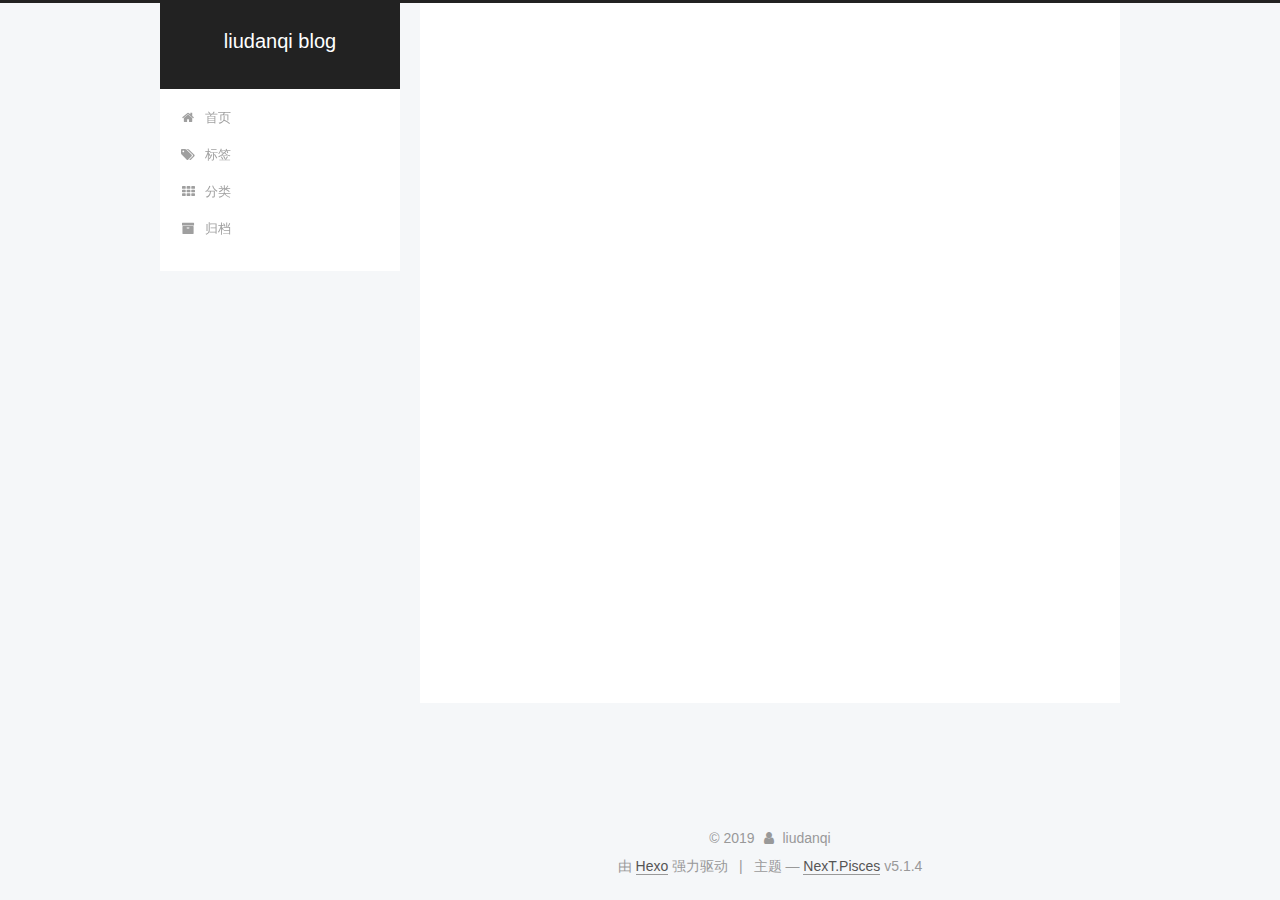
<file: archives/2019/05/index.html>
<!DOCTYPE html>



  


<html class="theme-next pisces use-motion" lang="zh-Hans">
<head><meta name="generator" content="Hexo 3.8.0">
  <meta charset="UTF-8">
<meta http-equiv="X-UA-Compatible" content="IE=edge">
<meta name="viewport" content="width=device-width, initial-scale=1, maximum-scale=1">
<meta name="theme-color" content="#222">









<meta http-equiv="Cache-Control" content="no-transform">
<meta http-equiv="Cache-Control" content="no-siteapp">
















  
  
  <link href="/lib/fancybox/source/jquery.fancybox.css?v=2.1.5" rel="stylesheet" type="text/css">







<link href="/lib/font-awesome/css/font-awesome.min.css?v=4.6.2" rel="stylesheet" type="text/css">

<link href="/css/main.css?v=5.1.4" rel="stylesheet" type="text/css">


  <link rel="apple-touch-icon" sizes="180x180" href="/images/apple-touch-icon-next.png?v=5.1.4">


  <link rel="icon" type="image/png" sizes="32x32" href="/images/favicon-32x32-next.png?v=5.1.4">


  <link rel="icon" type="image/png" sizes="16x16" href="/images/favicon-16x16-next.png?v=5.1.4">


  <link rel="mask-icon" href="/images/logo.svg?v=5.1.4" color="#222">





  <meta name="keywords" content="Hexo, NexT">










<meta property="og:type" content="website">
<meta property="og:title" content="liudanqi blog">
<meta property="og:url" content="http://yoursite.com/archives/2019/05/index.html">
<meta property="og:site_name" content="liudanqi blog">
<meta property="og:locale" content="zh-Hans">
<meta name="twitter:card" content="summary">
<meta name="twitter:title" content="liudanqi blog">



<script type="text/javascript" id="hexo.configurations">
  var NexT = window.NexT || {};
  var CONFIG = {
    root: '/',
    scheme: 'Pisces',
    version: '5.1.4',
    sidebar: {"position":"left","display":"post","offset":12,"b2t":false,"scrollpercent":false,"onmobile":false},
    fancybox: true,
    tabs: true,
    motion: {"enable":true,"async":false,"transition":{"post_block":"fadeIn","post_header":"slideDownIn","post_body":"slideDownIn","coll_header":"slideLeftIn","sidebar":"slideUpIn"}},
    duoshuo: {
      userId: '0',
      author: '博主'
    },
    algolia: {
      applicationID: '',
      apiKey: '',
      indexName: '',
      hits: {"per_page":10},
      labels: {"input_placeholder":"Search for Posts","hits_empty":"We didn't find any results for the search: ${query}","hits_stats":"${hits} results found in ${time} ms"}
    }
  };
</script>



  <link rel="canonical" href="http://yoursite.com/archives/2019/05/">





  <title>归档 | liudanqi blog</title>
  








</head>

<body itemscope itemtype="http://schema.org/WebPage" lang="zh-Hans">

  
  
    
  

  <div class="container sidebar-position-left page-archive">
    <div class="headband"></div>

    <header id="header" class="header" itemscope itemtype="http://schema.org/WPHeader">
      <div class="header-inner"><div class="site-brand-wrapper">
  <div class="site-meta ">
    

    <div class="custom-logo-site-title">
      <a href="/" class="brand" rel="start">
        <span class="logo-line-before"><i></i></span>
        <span class="site-title">liudanqi blog</span>
        <span class="logo-line-after"><i></i></span>
      </a>
    </div>
      
        <p class="site-subtitle"></p>
      
  </div>

  <div class="site-nav-toggle">
    <button>
      <span class="btn-bar"></span>
      <span class="btn-bar"></span>
      <span class="btn-bar"></span>
    </button>
  </div>
</div>

<nav class="site-nav">
  

  
    <ul id="menu" class="menu">
      
        
        <li class="menu-item menu-item-home">
          <a href="/" rel="section">
            
              <i class="menu-item-icon fa fa-fw fa-home"></i> <br>
            
            首页
          </a>
        </li>
      
        
        <li class="menu-item menu-item-tags">
          <a href="/tags/" rel="section">
            
              <i class="menu-item-icon fa fa-fw fa-tags"></i> <br>
            
            标签
          </a>
        </li>
      
        
        <li class="menu-item menu-item-categories">
          <a href="/categories/" rel="section">
            
              <i class="menu-item-icon fa fa-fw fa-th"></i> <br>
            
            分类
          </a>
        </li>
      
        
        <li class="menu-item menu-item-archives">
          <a href="/archives/" rel="section">
            
              <i class="menu-item-icon fa fa-fw fa-archive"></i> <br>
            
            归档
          </a>
        </li>
      

      
    </ul>
  

  
</nav>



 </div>
    </header>

    <main id="main" class="main">
      <div class="main-inner">
        <div class="content-wrap">
          <div id="content" class="content">
            

  
  
  
  <div class="post-block archive">
    <div id="posts" class="posts-collapse">
      <span class="archive-move-on"></span>

      <span class="archive-page-counter">
        
        
        
          
        
        嗯..! 目前共计 2 篇日志。 继续努力。
      </span>

      

        
        
        

        
          
          <div class="collection-title">
            <h1 class="archive-year" id="archive-year-2019">2019</h1>
          </div>
        
        

        

  <article class="post post-type-categories" itemscope itemtype="http://schema.org/Article">
    <header class="post-header">

      <h2 class="post-title">
        
            <a class="post-title-link" href="/2019/05/29/ldq/" itemprop="url">
              
                <span itemprop="name">ldq</span>
              
            </a>
        
      </h2>

      <div class="post-meta">
        <time class="post-time" itemprop="dateCreated" datetime="2019-05-29T12:06:44+08:00" content="2019-05-29">
          05-29
        </time>
      </div>

    </header>
  </article>



      

        
        
        

        
        

        

  <article class="post post-type-normal" itemscope itemtype="http://schema.org/Article">
    <header class="post-header">

      <h2 class="post-title">
        
            <a class="post-title-link" href="/2019/05/29/hello-world/" itemprop="url">
              
                <span itemprop="name">Hello World</span>
              
            </a>
        
      </h2>

      <div class="post-meta">
        <time class="post-time" itemprop="dateCreated" datetime="2019-05-29T11:21:38+08:00" content="2019-05-29">
          05-29
        </time>
      </div>

    </header>
  </article>



      

    </div>
  </div>
  
  
  

  



          </div>
          


          

        </div>
        
          
  
  <div class="sidebar-toggle">
    <div class="sidebar-toggle-line-wrap">
      <span class="sidebar-toggle-line sidebar-toggle-line-first"></span>
      <span class="sidebar-toggle-line sidebar-toggle-line-middle"></span>
      <span class="sidebar-toggle-line sidebar-toggle-line-last"></span>
    </div>
  </div>

  <aside id="sidebar" class="sidebar">
    
    <div class="sidebar-inner">

      

      

      <section class="site-overview-wrap sidebar-panel sidebar-panel-active">
        <div class="site-overview">
          <div class="site-author motion-element" itemprop="author" itemscope itemtype="http://schema.org/Person">
            
              <p class="site-author-name" itemprop="name">liudanqi</p>
              <p class="site-description motion-element" itemprop="description"></p>
          </div>

          <nav class="site-state motion-element">

            
              <div class="site-state-item site-state-posts">
              
                <a href="/archives/">
              
                  <span class="site-state-item-count">2</span>
                  <span class="site-state-item-name">日志</span>
                </a>
              </div>
            

            

            

          </nav>

          

          

          
          

          
          

          

        </div>
      </section>

      

      

    </div>
  </aside>


        
      </div>
    </main>

    <footer id="footer" class="footer">
      <div class="footer-inner">
        <div class="copyright">&copy; <span itemprop="copyrightYear">2019</span>
  <span class="with-love">
    <i class="fa fa-user"></i>
  </span>
  <span class="author" itemprop="copyrightHolder">liudanqi</span>

  
</div>


  <div class="powered-by">由 <a class="theme-link" target="_blank" href="https://hexo.io">Hexo</a> 强力驱动</div>



  <span class="post-meta-divider">|</span>



  <div class="theme-info">主题 &mdash; <a class="theme-link" target="_blank" href="https://github.com/iissnan/hexo-theme-next">NexT.Pisces</a> v5.1.4</div>




        







        
      </div>
    </footer>

    
      <div class="back-to-top">
        <i class="fa fa-arrow-up"></i>
        
      </div>
    

    

  </div>

  

<script type="text/javascript">
  if (Object.prototype.toString.call(window.Promise) !== '[object Function]') {
    window.Promise = null;
  }
</script>









  












  
  
    <script type="text/javascript" src="/lib/jquery/index.js?v=2.1.3"></script>
  

  
  
    <script type="text/javascript" src="/lib/fastclick/lib/fastclick.min.js?v=1.0.6"></script>
  

  
  
    <script type="text/javascript" src="/lib/jquery_lazyload/jquery.lazyload.js?v=1.9.7"></script>
  

  
  
    <script type="text/javascript" src="/lib/velocity/velocity.min.js?v=1.2.1"></script>
  

  
  
    <script type="text/javascript" src="/lib/velocity/velocity.ui.min.js?v=1.2.1"></script>
  

  
  
    <script type="text/javascript" src="/lib/fancybox/source/jquery.fancybox.pack.js?v=2.1.5"></script>
  


  


  <script type="text/javascript" src="/js/src/utils.js?v=5.1.4"></script>

  <script type="text/javascript" src="/js/src/motion.js?v=5.1.4"></script>



  
  


  <script type="text/javascript" src="/js/src/affix.js?v=5.1.4"></script>

  <script type="text/javascript" src="/js/src/schemes/pisces.js?v=5.1.4"></script>



  

  


  <script type="text/javascript" src="/js/src/bootstrap.js?v=5.1.4"></script>



  


  




	





  





  












  





  

  

  

  
  

  

  

  

</body>
</html>
</file>
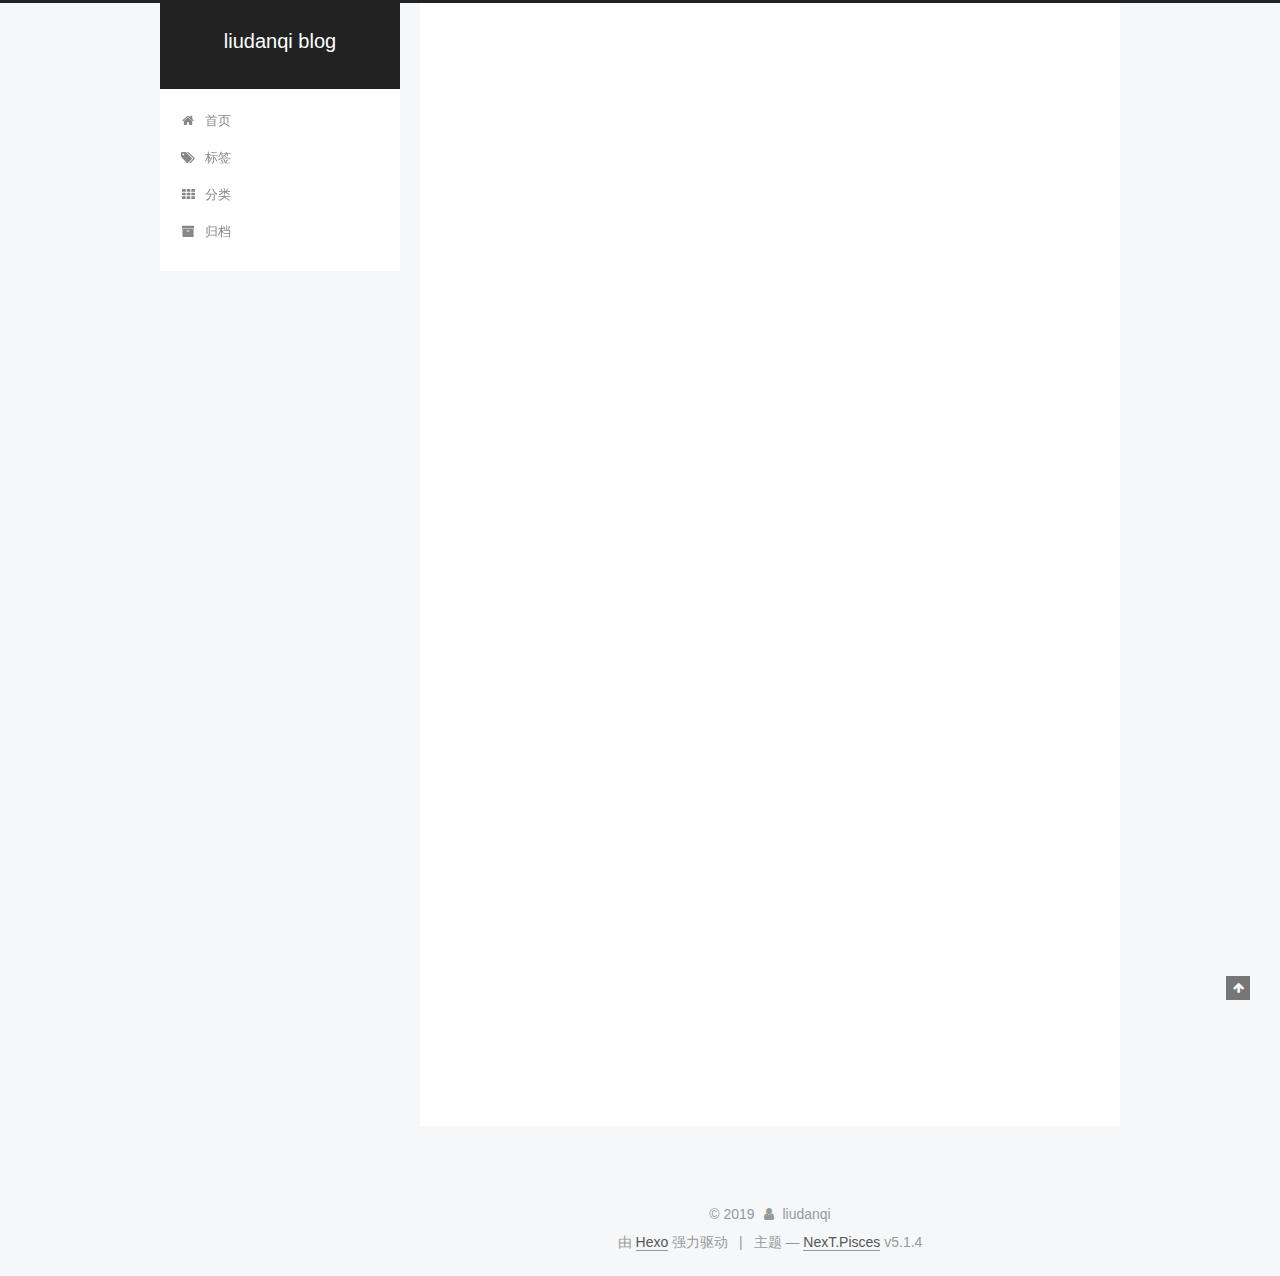
<file: 2019/05/29/hello-world/index.html>
<!DOCTYPE html>



  


<html class="theme-next pisces use-motion" lang="zh-Hans">
<head><meta name="generator" content="Hexo 3.8.0">
  <meta charset="UTF-8">
<meta http-equiv="X-UA-Compatible" content="IE=edge">
<meta name="viewport" content="width=device-width, initial-scale=1, maximum-scale=1">
<meta name="theme-color" content="#222">









<meta http-equiv="Cache-Control" content="no-transform">
<meta http-equiv="Cache-Control" content="no-siteapp">
















  
  
  <link href="/lib/fancybox/source/jquery.fancybox.css?v=2.1.5" rel="stylesheet" type="text/css">







<link href="/lib/font-awesome/css/font-awesome.min.css?v=4.6.2" rel="stylesheet" type="text/css">

<link href="/css/main.css?v=5.1.4" rel="stylesheet" type="text/css">


  <link rel="apple-touch-icon" sizes="180x180" href="/images/apple-touch-icon-next.png?v=5.1.4">


  <link rel="icon" type="image/png" sizes="32x32" href="/images/favicon-32x32-next.png?v=5.1.4">


  <link rel="icon" type="image/png" sizes="16x16" href="/images/favicon-16x16-next.png?v=5.1.4">


  <link rel="mask-icon" href="/images/logo.svg?v=5.1.4" color="#222">





  <meta name="keywords" content="Hexo, NexT">










<meta name="description" content="Welcome to Hexo! This is your very first post. Check documentation for more info. If you get any problems when using Hexo, you can find the answer in troubleshooting or you can ask me on GitHub. Quick">
<meta property="og:type" content="article">
<meta property="og:title" content="Hello World">
<meta property="og:url" content="http://yoursite.com/2019/05/29/hello-world/index.html">
<meta property="og:site_name" content="liudanqi blog">
<meta property="og:description" content="Welcome to Hexo! This is your very first post. Check documentation for more info. If you get any problems when using Hexo, you can find the answer in troubleshooting or you can ask me on GitHub. Quick">
<meta property="og:locale" content="zh-Hans">
<meta property="og:updated_time" content="2019-05-29T03:21:38.622Z">
<meta name="twitter:card" content="summary">
<meta name="twitter:title" content="Hello World">
<meta name="twitter:description" content="Welcome to Hexo! This is your very first post. Check documentation for more info. If you get any problems when using Hexo, you can find the answer in troubleshooting or you can ask me on GitHub. Quick">



<script type="text/javascript" id="hexo.configurations">
  var NexT = window.NexT || {};
  var CONFIG = {
    root: '/',
    scheme: 'Pisces',
    version: '5.1.4',
    sidebar: {"position":"left","display":"post","offset":12,"b2t":false,"scrollpercent":false,"onmobile":false},
    fancybox: true,
    tabs: true,
    motion: {"enable":true,"async":false,"transition":{"post_block":"fadeIn","post_header":"slideDownIn","post_body":"slideDownIn","coll_header":"slideLeftIn","sidebar":"slideUpIn"}},
    duoshuo: {
      userId: '0',
      author: '博主'
    },
    algolia: {
      applicationID: '',
      apiKey: '',
      indexName: '',
      hits: {"per_page":10},
      labels: {"input_placeholder":"Search for Posts","hits_empty":"We didn't find any results for the search: ${query}","hits_stats":"${hits} results found in ${time} ms"}
    }
  };
</script>



  <link rel="canonical" href="http://yoursite.com/2019/05/29/hello-world/">





  <title>Hello World | liudanqi blog</title>
  








</head>

<body itemscope itemtype="http://schema.org/WebPage" lang="zh-Hans">

  
  
    
  

  <div class="container sidebar-position-left page-post-detail">
    <div class="headband"></div>

    <header id="header" class="header" itemscope itemtype="http://schema.org/WPHeader">
      <div class="header-inner"><div class="site-brand-wrapper">
  <div class="site-meta ">
    

    <div class="custom-logo-site-title">
      <a href="/" class="brand" rel="start">
        <span class="logo-line-before"><i></i></span>
        <span class="site-title">liudanqi blog</span>
        <span class="logo-line-after"><i></i></span>
      </a>
    </div>
      
        <p class="site-subtitle"></p>
      
  </div>

  <div class="site-nav-toggle">
    <button>
      <span class="btn-bar"></span>
      <span class="btn-bar"></span>
      <span class="btn-bar"></span>
    </button>
  </div>
</div>

<nav class="site-nav">
  

  
    <ul id="menu" class="menu">
      
        
        <li class="menu-item menu-item-home">
          <a href="/" rel="section">
            
              <i class="menu-item-icon fa fa-fw fa-home"></i> <br>
            
            首页
          </a>
        </li>
      
        
        <li class="menu-item menu-item-tags">
          <a href="/tags/" rel="section">
            
              <i class="menu-item-icon fa fa-fw fa-tags"></i> <br>
            
            标签
          </a>
        </li>
      
        
        <li class="menu-item menu-item-categories">
          <a href="/categories/" rel="section">
            
              <i class="menu-item-icon fa fa-fw fa-th"></i> <br>
            
            分类
          </a>
        </li>
      
        
        <li class="menu-item menu-item-archives">
          <a href="/archives/" rel="section">
            
              <i class="menu-item-icon fa fa-fw fa-archive"></i> <br>
            
            归档
          </a>
        </li>
      

      
    </ul>
  

  
</nav>



 </div>
    </header>

    <main id="main" class="main">
      <div class="main-inner">
        <div class="content-wrap">
          <div id="content" class="content">
            

  <div id="posts" class="posts-expand">
    

  

  
  
  

  <article class="post post-type-normal" itemscope itemtype="http://schema.org/Article">
  
  
  
  <div class="post-block">
    <link itemprop="mainEntityOfPage" href="http://yoursite.com/2019/05/29/hello-world/">

    <span hidden itemprop="author" itemscope itemtype="http://schema.org/Person">
      <meta itemprop="name" content="liudanqi">
      <meta itemprop="description" content>
      <meta itemprop="image" content="/images/avatar.gif">
    </span>

    <span hidden itemprop="publisher" itemscope itemtype="http://schema.org/Organization">
      <meta itemprop="name" content="liudanqi blog">
    </span>

    
      <header class="post-header">

        
        
          <h1 class="post-title" itemprop="name headline">Hello World</h1>
        

        <div class="post-meta">
          <span class="post-time">
            
              <span class="post-meta-item-icon">
                <i class="fa fa-calendar-o"></i>
              </span>
              
                <span class="post-meta-item-text">发表于</span>
              
              <time title="创建于" itemprop="dateCreated datePublished" datetime="2019-05-29T11:21:38+08:00">
                2019-05-29
              </time>
            

            

            
          </span>

          

          
            
          

          
          

          

          

          

        </div>
      </header>
    

    
    
    
    <div class="post-body" itemprop="articleBody">

      
      

      
        <p>Welcome to <a href="https://hexo.io/" target="_blank" rel="noopener">Hexo</a>! This is your very first post. Check <a href="https://hexo.io/docs/" target="_blank" rel="noopener">documentation</a> for more info. If you get any problems when using Hexo, you can find the answer in <a href="https://hexo.io/docs/troubleshooting.html" target="_blank" rel="noopener">troubleshooting</a> or you can ask me on <a href="https://github.com/hexojs/hexo/issues" target="_blank" rel="noopener">GitHub</a>.</p>
<h2 id="Quick-Start"><a href="#Quick-Start" class="headerlink" title="Quick Start"></a>Quick Start</h2><h3 id="Create-a-new-post"><a href="#Create-a-new-post" class="headerlink" title="Create a new post"></a>Create a new post</h3><figure class="highlight bash"><table><tr><td class="gutter"><pre><span class="line">1</span><br></pre></td><td class="code"><pre><span class="line">$ hexo new <span class="string">"My New Post"</span></span><br></pre></td></tr></table></figure>
<p>More info: <a href="https://hexo.io/docs/writing.html" target="_blank" rel="noopener">Writing</a></p>
<h3 id="Run-server"><a href="#Run-server" class="headerlink" title="Run server"></a>Run server</h3><figure class="highlight bash"><table><tr><td class="gutter"><pre><span class="line">1</span><br></pre></td><td class="code"><pre><span class="line">$ hexo server</span><br></pre></td></tr></table></figure>
<p>More info: <a href="https://hexo.io/docs/server.html" target="_blank" rel="noopener">Server</a></p>
<h3 id="Generate-static-files"><a href="#Generate-static-files" class="headerlink" title="Generate static files"></a>Generate static files</h3><figure class="highlight bash"><table><tr><td class="gutter"><pre><span class="line">1</span><br></pre></td><td class="code"><pre><span class="line">$ hexo generate</span><br></pre></td></tr></table></figure>
<p>More info: <a href="https://hexo.io/docs/generating.html" target="_blank" rel="noopener">Generating</a></p>
<h3 id="Deploy-to-remote-sites"><a href="#Deploy-to-remote-sites" class="headerlink" title="Deploy to remote sites"></a>Deploy to remote sites</h3><figure class="highlight bash"><table><tr><td class="gutter"><pre><span class="line">1</span><br></pre></td><td class="code"><pre><span class="line">$ hexo deploy</span><br></pre></td></tr></table></figure>
<p>More info: <a href="https://hexo.io/docs/deployment.html" target="_blank" rel="noopener">Deployment</a></p>

      
    </div>
    
    
    

    

    

    

    <footer class="post-footer">
      

      
      
      

      
        <div class="post-nav">
          <div class="post-nav-next post-nav-item">
            
          </div>

          <span class="post-nav-divider"></span>

          <div class="post-nav-prev post-nav-item">
            
              <a href="/2019/05/29/ldq/" rel="prev" title="ldq">
                ldq <i class="fa fa-chevron-right"></i>
              </a>
            
          </div>
        </div>
      

      
      
    </footer>
  </div>
  
  
  
  </article>



    <div class="post-spread">
      
    </div>
  </div>


          </div>
          


          

  



        </div>
        
          
  
  <div class="sidebar-toggle">
    <div class="sidebar-toggle-line-wrap">
      <span class="sidebar-toggle-line sidebar-toggle-line-first"></span>
      <span class="sidebar-toggle-line sidebar-toggle-line-middle"></span>
      <span class="sidebar-toggle-line sidebar-toggle-line-last"></span>
    </div>
  </div>

  <aside id="sidebar" class="sidebar">
    
    <div class="sidebar-inner">

      

      
        <ul class="sidebar-nav motion-element">
          <li class="sidebar-nav-toc sidebar-nav-active" data-target="post-toc-wrap">
            文章目录
          </li>
          <li class="sidebar-nav-overview" data-target="site-overview-wrap">
            站点概览
          </li>
        </ul>
      

      <section class="site-overview-wrap sidebar-panel">
        <div class="site-overview">
          <div class="site-author motion-element" itemprop="author" itemscope itemtype="http://schema.org/Person">
            
              <p class="site-author-name" itemprop="name">liudanqi</p>
              <p class="site-description motion-element" itemprop="description"></p>
          </div>

          <nav class="site-state motion-element">

            
              <div class="site-state-item site-state-posts">
              
                <a href="/archives/">
              
                  <span class="site-state-item-count">2</span>
                  <span class="site-state-item-name">日志</span>
                </a>
              </div>
            

            

            

          </nav>

          

          

          
          

          
          

          

        </div>
      </section>

      
      <!--noindex-->
        <section class="post-toc-wrap motion-element sidebar-panel sidebar-panel-active">
          <div class="post-toc">

            
              
            

            
              <div class="post-toc-content"><ol class="nav"><li class="nav-item nav-level-2"><a class="nav-link" href="#Quick-Start"><span class="nav-number">1.</span> <span class="nav-text">Quick Start</span></a><ol class="nav-child"><li class="nav-item nav-level-3"><a class="nav-link" href="#Create-a-new-post"><span class="nav-number">1.1.</span> <span class="nav-text">Create a new post</span></a></li><li class="nav-item nav-level-3"><a class="nav-link" href="#Run-server"><span class="nav-number">1.2.</span> <span class="nav-text">Run server</span></a></li><li class="nav-item nav-level-3"><a class="nav-link" href="#Generate-static-files"><span class="nav-number">1.3.</span> <span class="nav-text">Generate static files</span></a></li><li class="nav-item nav-level-3"><a class="nav-link" href="#Deploy-to-remote-sites"><span class="nav-number">1.4.</span> <span class="nav-text">Deploy to remote sites</span></a></li></ol></li></ol></div>
            

          </div>
        </section>
      <!--/noindex-->
      

      

    </div>
  </aside>


        
      </div>
    </main>

    <footer id="footer" class="footer">
      <div class="footer-inner">
        <div class="copyright">&copy; <span itemprop="copyrightYear">2019</span>
  <span class="with-love">
    <i class="fa fa-user"></i>
  </span>
  <span class="author" itemprop="copyrightHolder">liudanqi</span>

  
</div>


  <div class="powered-by">由 <a class="theme-link" target="_blank" href="https://hexo.io">Hexo</a> 强力驱动</div>



  <span class="post-meta-divider">|</span>



  <div class="theme-info">主题 &mdash; <a class="theme-link" target="_blank" href="https://github.com/iissnan/hexo-theme-next">NexT.Pisces</a> v5.1.4</div>




        







        
      </div>
    </footer>

    
      <div class="back-to-top">
        <i class="fa fa-arrow-up"></i>
        
      </div>
    

    

  </div>

  

<script type="text/javascript">
  if (Object.prototype.toString.call(window.Promise) !== '[object Function]') {
    window.Promise = null;
  }
</script>









  












  
  
    <script type="text/javascript" src="/lib/jquery/index.js?v=2.1.3"></script>
  

  
  
    <script type="text/javascript" src="/lib/fastclick/lib/fastclick.min.js?v=1.0.6"></script>
  

  
  
    <script type="text/javascript" src="/lib/jquery_lazyload/jquery.lazyload.js?v=1.9.7"></script>
  

  
  
    <script type="text/javascript" src="/lib/velocity/velocity.min.js?v=1.2.1"></script>
  

  
  
    <script type="text/javascript" src="/lib/velocity/velocity.ui.min.js?v=1.2.1"></script>
  

  
  
    <script type="text/javascript" src="/lib/fancybox/source/jquery.fancybox.pack.js?v=2.1.5"></script>
  


  


  <script type="text/javascript" src="/js/src/utils.js?v=5.1.4"></script>

  <script type="text/javascript" src="/js/src/motion.js?v=5.1.4"></script>



  
  


  <script type="text/javascript" src="/js/src/affix.js?v=5.1.4"></script>

  <script type="text/javascript" src="/js/src/schemes/pisces.js?v=5.1.4"></script>



  
  <script type="text/javascript" src="/js/src/scrollspy.js?v=5.1.4"></script>
<script type="text/javascript" src="/js/src/post-details.js?v=5.1.4"></script>



  


  <script type="text/javascript" src="/js/src/bootstrap.js?v=5.1.4"></script>



  


  




	





  





  












  





  

  

  

  
  

  

  

  

</body>
</html>
</file>
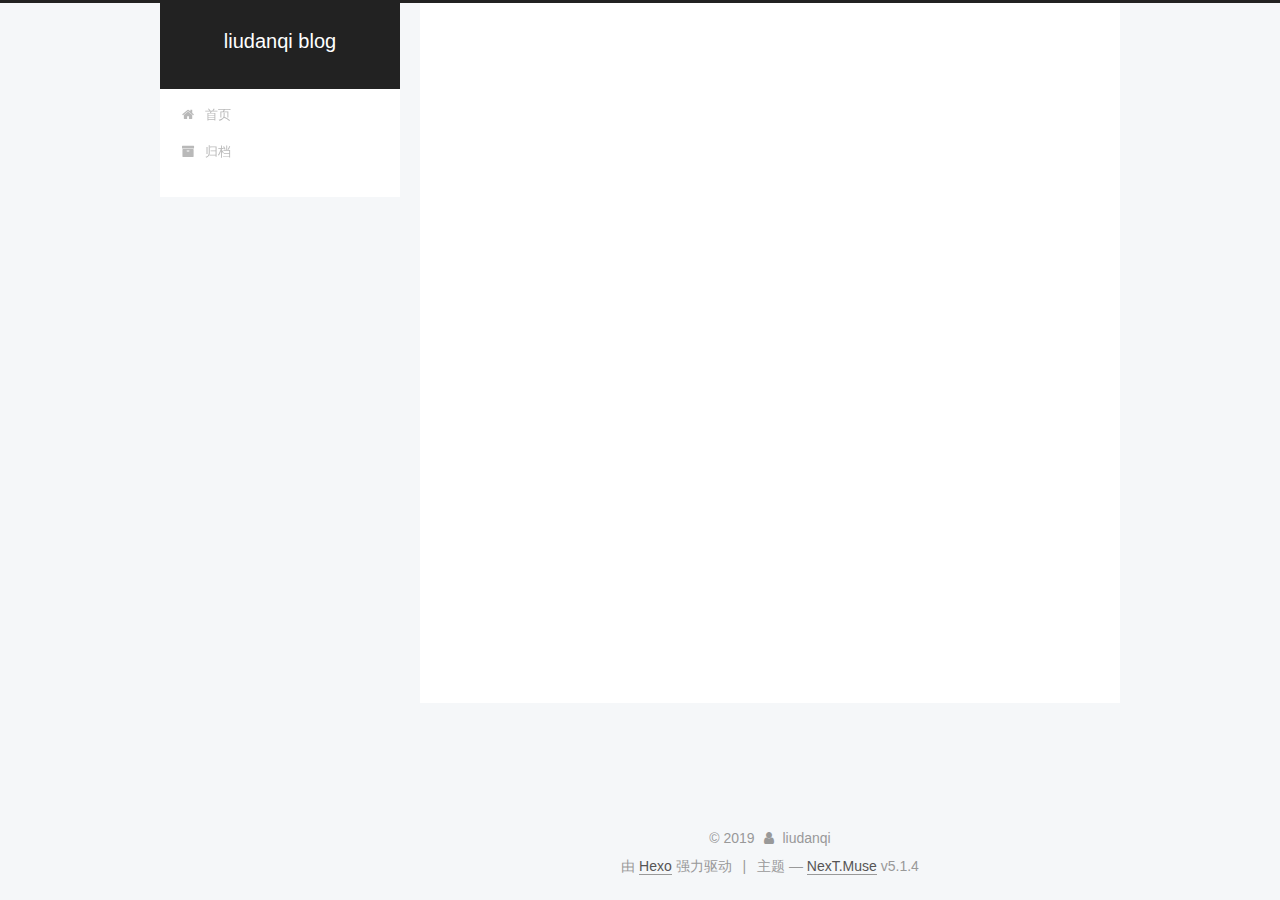
<file: 2019/05/29/ldq/index.html>
<!DOCTYPE html>



  


<html class="theme-next muse use-motion" lang="zh-Hans">
<head><meta name="generator" content="Hexo 3.8.0">
  <meta charset="UTF-8">
<meta http-equiv="X-UA-Compatible" content="IE=edge">
<meta name="viewport" content="width=device-width, initial-scale=1, maximum-scale=1">
<meta name="theme-color" content="#222">









<meta http-equiv="Cache-Control" content="no-transform">
<meta http-equiv="Cache-Control" content="no-siteapp">
















  
  
  <link href="/lib/fancybox/source/jquery.fancybox.css?v=2.1.5" rel="stylesheet" type="text/css">







<link href="/lib/font-awesome/css/font-awesome.min.css?v=4.6.2" rel="stylesheet" type="text/css">

<link href="/css/main.css?v=5.1.4" rel="stylesheet" type="text/css">


  <link rel="apple-touch-icon" sizes="180x180" href="/images/apple-touch-icon-next.png?v=5.1.4">


  <link rel="icon" type="image/png" sizes="32x32" href="/images/favicon-32x32-next.png?v=5.1.4">


  <link rel="icon" type="image/png" sizes="16x16" href="/images/favicon-16x16-next.png?v=5.1.4">


  <link rel="mask-icon" href="/images/logo.svg?v=5.1.4" color="#222">





  <meta name="keywords" content="Hexo, NexT">










<meta name="description" content="fjwojfeowj">
<meta property="og:type" content="article">
<meta property="og:title" content="ldq">
<meta property="og:url" content="http://yoursite.com/2019/05/29/ldq/index.html">
<meta property="og:site_name" content="liudanqi blog">
<meta property="og:description" content="fjwojfeowj">
<meta property="og:locale" content="zh-Hans">
<meta property="og:updated_time" content="2019-05-29T04:10:24.018Z">
<meta name="twitter:card" content="summary">
<meta name="twitter:title" content="ldq">
<meta name="twitter:description" content="fjwojfeowj">



<script type="text/javascript" id="hexo.configurations">
  var NexT = window.NexT || {};
  var CONFIG = {
    root: '/',
    scheme: 'Muse',
    version: '5.1.4',
    sidebar: {"position":"left","display":"post","offset":12,"b2t":false,"scrollpercent":false,"onmobile":false},
    fancybox: true,
    tabs: true,
    motion: {"enable":true,"async":false,"transition":{"post_block":"fadeIn","post_header":"slideDownIn","post_body":"slideDownIn","coll_header":"slideLeftIn","sidebar":"slideUpIn"}},
    duoshuo: {
      userId: '0',
      author: '博主'
    },
    algolia: {
      applicationID: '',
      apiKey: '',
      indexName: '',
      hits: {"per_page":10},
      labels: {"input_placeholder":"Search for Posts","hits_empty":"We didn't find any results for the search: ${query}","hits_stats":"${hits} results found in ${time} ms"}
    }
  };
</script>



  <link rel="canonical" href="http://yoursite.com/2019/05/29/ldq/">





  <title>ldq | liudanqi blog</title>
  








</head>

<body itemscope itemtype="http://schema.org/WebPage" lang="zh-Hans">

  
  
    
  

  <div class="container sidebar-position-left page-post-detail">
    <div class="headband"></div>

    <header id="header" class="header" itemscope itemtype="http://schema.org/WPHeader">
      <div class="header-inner"><div class="site-brand-wrapper">
  <div class="site-meta ">
    

    <div class="custom-logo-site-title">
      <a href="/" class="brand" rel="start">
        <span class="logo-line-before"><i></i></span>
        <span class="site-title">liudanqi blog</span>
        <span class="logo-line-after"><i></i></span>
      </a>
    </div>
      
        <p class="site-subtitle"></p>
      
  </div>

  <div class="site-nav-toggle">
    <button>
      <span class="btn-bar"></span>
      <span class="btn-bar"></span>
      <span class="btn-bar"></span>
    </button>
  </div>
</div>

<nav class="site-nav">
  

  
    <ul id="menu" class="menu">
      
        
        <li class="menu-item menu-item-home">
          <a href="/" rel="section">
            
              <i class="menu-item-icon fa fa-fw fa-home"></i> <br>
            
            首页
          </a>
        </li>
      
        
        <li class="menu-item menu-item-archives">
          <a href="/archives/" rel="section">
            
              <i class="menu-item-icon fa fa-fw fa-archive"></i> <br>
            
            归档
          </a>
        </li>
      

      
    </ul>
  

  
</nav>



 </div>
    </header>

    <main id="main" class="main">
      <div class="main-inner">
        <div class="content-wrap">
          <div id="content" class="content">
            

  <div id="posts" class="posts-expand">
    

  

  
  
  

  <article class="post post-type-normal" itemscope itemtype="http://schema.org/Article">
  
  
  
  <div class="post-block">
    <link itemprop="mainEntityOfPage" href="http://yoursite.com/2019/05/29/ldq/">

    <span hidden itemprop="author" itemscope itemtype="http://schema.org/Person">
      <meta itemprop="name" content="liudanqi">
      <meta itemprop="description" content>
      <meta itemprop="image" content="/images/avatar.gif">
    </span>

    <span hidden itemprop="publisher" itemscope itemtype="http://schema.org/Organization">
      <meta itemprop="name" content="liudanqi blog">
    </span>

    
      <header class="post-header">

        
        
          <h1 class="post-title" itemprop="name headline">ldq</h1>
        

        <div class="post-meta">
          <span class="post-time">
            
              <span class="post-meta-item-icon">
                <i class="fa fa-calendar-o"></i>
              </span>
              
                <span class="post-meta-item-text">发表于</span>
              
              <time title="创建于" itemprop="dateCreated datePublished" datetime="2019-05-29T12:06:44+08:00">
                2019-05-29
              </time>
            

            

            
          </span>

          

          
            
          

          
          

          

          

          

        </div>
      </header>
    

    
    
    
    <div class="post-body" itemprop="articleBody">

      
      

      
        <p>fjwojfeowj</p>

      
    </div>
    
    
    

    

    

    

    <footer class="post-footer">
      

      
      
      

      
        <div class="post-nav">
          <div class="post-nav-next post-nav-item">
            
              <a href="/2019/05/29/hello-world/" rel="next" title="Hello World">
                <i class="fa fa-chevron-left"></i> Hello World
              </a>
            
          </div>

          <span class="post-nav-divider"></span>

          <div class="post-nav-prev post-nav-item">
            
          </div>
        </div>
      

      
      
    </footer>
  </div>
  
  
  
  </article>



    <div class="post-spread">
      
    </div>
  </div>


          </div>
          


          

  



        </div>
        
          
  
  <div class="sidebar-toggle">
    <div class="sidebar-toggle-line-wrap">
      <span class="sidebar-toggle-line sidebar-toggle-line-first"></span>
      <span class="sidebar-toggle-line sidebar-toggle-line-middle"></span>
      <span class="sidebar-toggle-line sidebar-toggle-line-last"></span>
    </div>
  </div>

  <aside id="sidebar" class="sidebar">
    
    <div class="sidebar-inner">

      

      

      <section class="site-overview-wrap sidebar-panel sidebar-panel-active">
        <div class="site-overview">
          <div class="site-author motion-element" itemprop="author" itemscope itemtype="http://schema.org/Person">
            
              <p class="site-author-name" itemprop="name">liudanqi</p>
              <p class="site-description motion-element" itemprop="description"></p>
          </div>

          <nav class="site-state motion-element">

            
              <div class="site-state-item site-state-posts">
              
                <a href="/archives/">
              
                  <span class="site-state-item-count">2</span>
                  <span class="site-state-item-name">日志</span>
                </a>
              </div>
            

            

            

          </nav>

          

          

          
          

          
          

          

        </div>
      </section>

      

      

    </div>
  </aside>


        
      </div>
    </main>

    <footer id="footer" class="footer">
      <div class="footer-inner">
        <div class="copyright">&copy; <span itemprop="copyrightYear">2019</span>
  <span class="with-love">
    <i class="fa fa-user"></i>
  </span>
  <span class="author" itemprop="copyrightHolder">liudanqi</span>

  
</div>


  <div class="powered-by">由 <a class="theme-link" target="_blank" href="https://hexo.io">Hexo</a> 强力驱动</div>



  <span class="post-meta-divider">|</span>



  <div class="theme-info">主题 &mdash; <a class="theme-link" target="_blank" href="https://github.com/iissnan/hexo-theme-next">NexT.Muse</a> v5.1.4</div>




        







        
      </div>
    </footer>

    
      <div class="back-to-top">
        <i class="fa fa-arrow-up"></i>
        
      </div>
    

    

  </div>

  

<script type="text/javascript">
  if (Object.prototype.toString.call(window.Promise) !== '[object Function]') {
    window.Promise = null;
  }
</script>









  












  
  
    <script type="text/javascript" src="/lib/jquery/index.js?v=2.1.3"></script>
  

  
  
    <script type="text/javascript" src="/lib/fastclick/lib/fastclick.min.js?v=1.0.6"></script>
  

  
  
    <script type="text/javascript" src="/lib/jquery_lazyload/jquery.lazyload.js?v=1.9.7"></script>
  

  
  
    <script type="text/javascript" src="/lib/velocity/velocity.min.js?v=1.2.1"></script>
  

  
  
    <script type="text/javascript" src="/lib/velocity/velocity.ui.min.js?v=1.2.1"></script>
  

  
  
    <script type="text/javascript" src="/lib/fancybox/source/jquery.fancybox.pack.js?v=2.1.5"></script>
  


  


  <script type="text/javascript" src="/js/src/utils.js?v=5.1.4"></script>

  <script type="text/javascript" src="/js/src/motion.js?v=5.1.4"></script>



  
  

  
  <script type="text/javascript" src="/js/src/scrollspy.js?v=5.1.4"></script>
<script type="text/javascript" src="/js/src/post-details.js?v=5.1.4"></script>



  


  <script type="text/javascript" src="/js/src/bootstrap.js?v=5.1.4"></script>



  


  




	





  





  












  





  

  

  

  
  

  

  

  

</body>
</html>
</file>
<file: css/main.css>
/* normalize.css v3.0.2 | MIT License | git.io/normalize */
html {
  font-family: sans-serif; /* 1 */
  -ms-text-size-adjust: 100%; /* 2 */
  -webkit-text-size-adjust: 100%; /* 2 */
}
body {
  margin: 0;
}
article,
aside,
details,
figcaption,
figure,
footer,
header,
hgroup,
main,
menu,
nav,
section,
summary {
  display: block;
}
audio,
canvas,
progress,
video {
  display: inline-block; /* 1 */
  vertical-align: baseline; /* 2 */
}
audio:not([controls]) {
  display: none;
  height: 0;
}
[hidden],
template {
  display: none;
}
a {
  background-color: transparent;
}
a:active,
a:hover {
  outline: 0;
}
abbr[title] {
  border-bottom: 1px dotted;
}
b,
strong {
  font-weight: bold;
}
dfn {
  font-style: italic;
}
h1 {
  font-size: 2em;
  margin: 0.67em 0;
}
mark {
  background: #ff0;
  color: #000;
}
small {
  font-size: 80%;
}
sub,
sup {
  font-size: 75%;
  line-height: 0;
  position: relative;
  vertical-align: baseline;
}
sup {
  top: -0.5em;
}
sub {
  bottom: -0.25em;
}
img {
  border: 0;
}
svg:not(:root) {
  overflow: hidden;
}
figure {
  margin: 1em 40px;
}
hr {
  -moz-box-sizing: content-box;
  box-sizing: content-box;
  height: 0;
}
pre {
  overflow: auto;
}
code,
kbd,
pre,
samp {
  font-family: monospace, monospace;
  font-size: 1em;
}
button,
input,
optgroup,
select,
textarea {
  color: inherit; /* 1 */
  font: inherit; /* 2 */
  margin: 0; /* 3 */
}
button {
  overflow: visible;
}
button,
select {
  text-transform: none;
}
button,
html input[type="button"],
input[type="reset"],
input[type="submit"] {
  -webkit-appearance: button; /* 2 */
  cursor: pointer; /* 3 */
}
button[disabled],
html input[disabled] {
  cursor: default;
}
button::-moz-focus-inner,
input::-moz-focus-inner {
  border: 0;
  padding: 0;
}
input {
  line-height: normal;
}
input[type="checkbox"],
input[type="radio"] {
  box-sizing: border-box; /* 1 */
  padding: 0; /* 2 */
}
input[type="number"]::-webkit-inner-spin-button,
input[type="number"]::-webkit-outer-spin-button {
  height: auto;
}
input[type="search"] {
  -webkit-appearance: textfield; /* 1 */
  -moz-box-sizing: content-box;
  -webkit-box-sizing: content-box; /* 2 */
  box-sizing: content-box;
}
input[type="search"]::-webkit-search-cancel-button,
input[type="search"]::-webkit-search-decoration {
  -webkit-appearance: none;
}
fieldset {
  border: 1px solid #c0c0c0;
  margin: 0 2px;
  padding: 0.35em 0.625em 0.75em;
}
legend {
  border: 0; /* 1 */
  padding: 0; /* 2 */
}
textarea {
  overflow: auto;
}
optgroup {
  font-weight: bold;
}
table {
  border-collapse: collapse;
  border-spacing: 0;
}
td,
th {
  padding: 0;
}
::selection {
  background: #262a30;
  color: #fff;
}
body {
  position: relative;
  font-family: 'Lato', "PingFang SC", "Microsoft YaHei", sans-serif;
  font-size: 14px;
  line-height: 2;
  color: #555;
  background: #f5f7f9;
}
@media (max-width: 767px) {
  body {
    padding-right: 0 !important;
  }
}
@media (min-width: 768px) and (max-width: 991px) {
  body {
    padding-right: 0 !important;
  }
}
@media (min-width: 1600px) {
  body {
    font-size: 16px;
  }
}
h1,
h2,
h3,
h4,
h5,
h6 {
  margin: 0;
  padding: 0;
  font-weight: bold;
  line-height: 1.5;
  font-family: 'Lato', "PingFang SC", "Microsoft YaHei", sans-serif;
}
h2,
h3,
h4,
h5,
h6 {
  margin: 20px 0 15px;
}
h1 {
  font-size: 22px;
}
@media (max-width: 767px) {
  h1 {
    font-size: 18px;
  }
}
h2 {
  font-size: 20px;
}
@media (max-width: 767px) {
  h2 {
    font-size: 16px;
  }
}
h3 {
  font-size: 18px;
}
@media (max-width: 767px) {
  h3 {
    font-size: 14px;
  }
}
h4 {
  font-size: 16px;
}
@media (max-width: 767px) {
  h4 {
    font-size: 12px;
  }
}
h5 {
  font-size: 14px;
}
@media (max-width: 767px) {
  h5 {
    font-size: 10px;
  }
}
h6 {
  font-size: 12px;
}
@media (max-width: 767px) {
  h6 {
    font-size: 8px;
  }
}
p {
  margin: 0 0 20px 0;
}
a {
  color: #555;
  text-decoration: none;
  outline: none;
  border-bottom: 1px solid #999;
  word-wrap: break-word;
}
a:hover {
  color: #222;
  border-bottom-color: #222;
}
blockquote {
  margin: 0;
  padding: 0;
}
img {
  display: block;
  margin: auto;
  max-width: 100%;
  height: auto;
}
hr {
  margin: 40px 0;
  height: 3px;
  border: none;
  background-color: #ddd;
  background-image: repeating-linear-gradient(-45deg, #fff, #fff 4px, transparent 4px, transparent 8px);
}
blockquote {
  padding: 0 15px;
  color: #666;
  border-left: 4px solid #ddd;
}
blockquote cite::before {
  content: "-";
  padding: 0 5px;
}
dt {
  font-weight: 700;
}
dd {
  margin: 0;
  padding: 0;
}
kbd {
  border: 1px solid #ccc;
  border-radius: 0.2em;
  box-shadow: 0.1em 0.1em 0.2em rgba(0,0,0,0.1);
  background-color: #f9f9f9;
  font-family: inherit;
  background-image: -webkit-linear-gradient(top, #eee, #fff, #eee);
  padding: 0.1em 0.3em;
  white-space: nowrap;
}
.text-left {
  text-align: left;
}
.text-center {
  text-align: center;
}
.text-right {
  text-align: right;
}
.text-justify {
  text-align: justify;
}
.text-nowrap {
  white-space: nowrap;
}
.text-lowercase {
  text-transform: lowercase;
}
.text-uppercase {
  text-transform: uppercase;
}
.text-capitalize {
  text-transform: capitalize;
}
.center-block {
  display: block;
  margin-left: auto;
  margin-right: auto;
}
.clearfix:before,
.clearfix:after {
  content: " ";
  display: table;
}
.clearfix:after {
  clear: both;
}
.pullquote {
  width: 45%;
}
.pullquote.left {
  float: left;
  margin-left: 5px;
  margin-right: 10px;
}
.pullquote.right {
  float: right;
  margin-left: 10px;
  margin-right: 5px;
}
.affix.affix.affix {
  position: fixed;
}
.translation {
  margin-top: -20px;
  font-size: 14px;
  color: #999;
}
.scrollbar-measure {
  width: 100px;
  height: 100px;
  overflow: scroll;
  position: absolute;
  top: -9999px;
}
.use-motion .motion-element {
  opacity: 0;
}
table {
  margin: 20px 0;
  width: 100%;
  border-collapse: collapse;
  border-spacing: 0;
  border: 1px solid #ddd;
  font-size: 14px;
  table-layout: fixed;
  word-wrap: break-all;
}
table>tbody>tr:nth-of-type(odd) {
  background-color: #f9f9f9;
}
table>tbody>tr:hover {
  background-color: #f5f5f5;
}
caption,
th,
td {
  padding: 8px;
  text-align: left;
  vertical-align: middle;
  font-weight: normal;
}
th,
td {
  border-bottom: 3px solid #ddd;
  border-right: 1px solid #eee;
}
th {
  padding-bottom: 10px;
  font-weight: 700;
}
td {
  border-bottom-width: 1px;
}
html,
body {
  height: 100%;
}
.container {
  position: relative;
  min-height: 100%;
}
.header-inner {
  margin: 0 auto;
  padding: 100px 0 70px;
  width: 700px;
}
@media (min-width: 1600px) {
  .container .header-inner {
    width: 900px;
  }
}
.main {
  padding-bottom: 150px;
}
.main-inner {
  margin: 0 auto;
  width: 700px;
}
@media (min-width: 1600px) {
  .container .main-inner {
    width: 900px;
  }
}
.footer {
  position: absolute;
  left: 0;
  bottom: 0;
  width: 100%;
  min-height: 50px;
}
.footer-inner {
  box-sizing: border-box;
  margin: 20px auto;
  width: 700px;
}
@media (min-width: 1600px) {
  .container .footer-inner {
    width: 900px;
  }
}
pre,
.highlight {
  overflow: auto;
  margin: 20px 0;
  padding: 0;
  font-size: 13px;
  color: #4d4d4c;
  background: #f7f7f7;
  line-height: 1.6;
}
pre,
code {
  font-family: consolas, Menlo, "PingFang SC", "Microsoft YaHei", monospace;
}
code {
  padding: 2px 4px;
  word-wrap: break-word;
  color: #555;
  background: #eee;
  border-radius: 3px;
  font-size: 13px;
}
pre {
  padding: 10px;
}
pre code {
  padding: 0;
  color: #4d4d4c;
  background: none;
  text-shadow: none;
}
.highlight {
  border-radius: 1px;
}
.highlight pre {
  border: none;
  margin: 0;
  padding: 10px 0;
}
.highlight table {
  margin: 0;
  width: auto;
  border: none;
}
.highlight td {
  border: none;
  padding: 0;
}
.highlight figcaption {
  font-size: 1em;
  color: #4d4d4c;
  line-height: 1em;
  margin-bottom: 1em;
}
.highlight figcaption:before,
.highlight figcaption:after {
  content: " ";
  display: table;
}
.highlight figcaption:after {
  clear: both;
}
.highlight figcaption a {
  float: right;
  color: #4d4d4c;
}
.highlight figcaption a:hover {
  border-bottom-color: #4d4d4c;
}
.highlight .gutter pre {
  padding-left: 10px;
  padding-right: 10px;
  color: #869194;
  text-align: right;
  background-color: #eff2f3;
}
.highlight .code pre {
  width: 100%;
  padding-left: 10px;
  padding-right: 10px;
  background-color: #f7f7f7;
}
.highlight .line {
  height: 20px;
}
.gutter {
  -webkit-user-select: none;
  -moz-user-select: none;
  -ms-user-select: none;
  user-select: none;
}
.gist table {
  width: auto;
}
.gist table td {
  border: none;
}
pre .deletion {
  background: #fdd;
}
pre .addition {
  background: #dfd;
}
pre .meta {
  color: #8959a8;
}
pre .comment {
  color: #8e908c;
}
pre .variable,
pre .attribute,
pre .tag,
pre .regexp,
pre .ruby .constant,
pre .xml .tag .title,
pre .xml .pi,
pre .xml .doctype,
pre .html .doctype,
pre .css .id,
pre .css .class,
pre .css .pseudo {
  color: #c82829;
}
pre .number,
pre .preprocessor,
pre .built_in,
pre .literal,
pre .params,
pre .constant,
pre .command {
  color: #f5871f;
}
pre .ruby .class .title,
pre .css .rules .attribute,
pre .string,
pre .value,
pre .inheritance,
pre .header,
pre .ruby .symbol,
pre .xml .cdata,
pre .special,
pre .number,
pre .formula {
  color: #718c00;
}
pre .title,
pre .css .hexcolor {
  color: #3e999f;
}
pre .function,
pre .python .decorator,
pre .python .title,
pre .ruby .function .title,
pre .ruby .title .keyword,
pre .perl .sub,
pre .javascript .title,
pre .coffeescript .title {
  color: #4271ae;
}
pre .keyword,
pre .javascript .function {
  color: #8959a8;
}
.full-image.full-image.full-image.full-image {
  border: none;
  max-width: 100%;
  width: auto;
  margin: 20px auto 25px;
}
@media (min-width: 992px) {
  .full-image.full-image.full-image.full-image {
    max-width: none;
    width: 118%;
    margin: 0 -9%;
  }
}
.blockquote-center,
.page-home .post-type-quote blockquote,
.page-post-detail .post-type-quote blockquote {
  position: relative;
  margin: 40px 0;
  padding: 0;
  border-left: none;
  text-align: center;
}
.blockquote-center::before,
.page-home .post-type-quote blockquote::before,
.page-post-detail .post-type-quote blockquote::before,
.blockquote-center::after,
.page-home .post-type-quote blockquote::after,
.page-post-detail .post-type-quote blockquote::after {
  position: absolute;
  content: ' ';
  display: block;
  width: 100%;
  height: 24px;
  opacity: 0.2;
  background-repeat: no-repeat;
  background-position: 0 -6px;
  background-size: 22px 22px;
}
.blockquote-center::before,
.page-home .post-type-quote blockquote::before,
.page-post-detail .post-type-quote blockquote::before {
  top: -20px;
  background-image: url("../images/quote-l.svg");
  border-top: 1px solid #ccc;
}
.blockquote-center::after,
.page-home .post-type-quote blockquote::after,
.page-post-detail .post-type-quote blockquote::after {
  bottom: -20px;
  background-image: url("../images/quote-r.svg");
  border-bottom: 1px solid #ccc;
  background-position: 100% 8px;
}
.blockquote-center p,
.page-home .post-type-quote blockquote p,
.page-post-detail .post-type-quote blockquote p,
.blockquote-center div,
.page-home .post-type-quote blockquote div,
.page-post-detail .post-type-quote blockquote div {
  text-align: center;
}
.post .post-body .group-picture img {
  box-sizing: border-box;
  padding: 0 3px;
  border: none;
}
.post .group-picture-row {
  overflow: hidden;
  margin-top: 6px;
}
.post .group-picture-row:first-child {
  margin-top: 0;
}
.post .group-picture-column {
  float: left;
}
.page-post-detail .post-body .group-picture-column {
  float: none;
  margin-top: 10px;
  width: auto !important;
}
.page-post-detail .post-body .group-picture-column img {
  margin: 0 auto;
}
.page-archive .group-picture-container {
  overflow: hidden;
}
.page-archive .group-picture-row {
  float: left;
}
.page-archive .group-picture-row:first-child {
  margin-top: 6px;
}
.page-archive .group-picture-column {
  max-width: 150px;
  max-height: 150px;
}
.post-body .note {
  position: relative;
  padding: 15px;
  margin-bottom: 20px;
  border: 1px solid #eee;
  border-left-width: 5px;
  border-radius: 3px;
}
.post-body .note h2,
.post-body .note h3,
.post-body .note h4,
.post-body .note h5,
.post-body .note h6 {
  margin-top: 0;
  margin-bottom: 0;
  border-bottom: initial;
  padding-top: 0 !important;
}
.post-body .note p:first-child,
.post-body .note ul:first-child,
.post-body .note ol:first-child,
.post-body .note table:first-child,
.post-body .note pre:first-child,
.post-body .note blockquote:first-child {
  margin-top: 0;
}
.post-body .note p:last-child,
.post-body .note ul:last-child,
.post-body .note ol:last-child,
.post-body .note table:last-child,
.post-body .note pre:last-child,
.post-body .note blockquote:last-child {
  margin-bottom: 0;
}
.post-body .note.default {
  border-left-color: #777;
}
.post-body .note.default h2,
.post-body .note.default h3,
.post-body .note.default h4,
.post-body .note.default h5,
.post-body .note.default h6 {
  color: #777;
}
.post-body .note.primary {
  border-left-color: #6f42c1;
}
.post-body .note.primary h2,
.post-body .note.primary h3,
.post-body .note.primary h4,
.post-body .note.primary h5,
.post-body .note.primary h6 {
  color: #6f42c1;
}
.post-body .note.info {
  border-left-color: #428bca;
}
.post-body .note.info h2,
.post-body .note.info h3,
.post-body .note.info h4,
.post-body .note.info h5,
.post-body .note.info h6 {
  color: #428bca;
}
.post-body .note.success {
  border-left-color: #5cb85c;
}
.post-body .note.success h2,
.post-body .note.success h3,
.post-body .note.success h4,
.post-body .note.success h5,
.post-body .note.success h6 {
  color: #5cb85c;
}
.post-body .note.warning {
  border-left-color: #f0ad4e;
}
.post-body .note.warning h2,
.post-body .note.warning h3,
.post-body .note.warning h4,
.post-body .note.warning h5,
.post-body .note.warning h6 {
  color: #f0ad4e;
}
.post-body .note.danger {
  border-left-color: #d9534f;
}
.post-body .note.danger h2,
.post-body .note.danger h3,
.post-body .note.danger h4,
.post-body .note.danger h5,
.post-body .note.danger h6 {
  color: #d9534f;
}
.post-body .label {
  display: inline;
  padding: 0 2px;
  white-space: nowrap;
}
.post-body .label.default {
  background-color: #f0f0f0;
}
.post-body .label.primary {
  background-color: #efe6f7;
}
.post-body .label.info {
  background-color: #e5f2f8;
}
.post-body .label.success {
  background-color: #e7f4e9;
}
.post-body .label.warning {
  background-color: #fcf6e1;
}
.post-body .label.danger {
  background-color: #fae8eb;
}
.post-body .tabs {
  position: relative;
  display: block;
  margin-bottom: 20px;
  padding-top: 10px;
}
.post-body .tabs ul.nav-tabs {
  margin: 0;
  padding: 0;
  display: flex;
  margin-bottom: -1px;
}
@media (max-width: 413px) {
  .post-body .tabs ul.nav-tabs {
    display: block;
    margin-bottom: 5px;
  }
}
.post-body .tabs ul.nav-tabs li.tab {
  list-style-type: none !important;
  margin: 0 0.25em 0 0;
  border-top: 3px solid transparent;
  border-left: 1px solid transparent;
  border-right: 1px solid transparent;
}
@media (max-width: 413px) {
  .post-body .tabs ul.nav-tabs li.tab {
    margin: initial;
    border-top: 1px solid transparent;
    border-left: 3px solid transparent;
    border-right: 1px solid transparent;
    border-bottom: 1px solid transparent;
  }
}
.post-body .tabs ul.nav-tabs li.tab a {
  outline: 0;
  border-bottom: initial;
  display: block;
  line-height: 1.8em;
  padding: 0.25em 0.75em;
  transition-duration: 0.2s;
  transition-timing-function: ease-out;
  transition-delay: 0s;
}
.post-body .tabs ul.nav-tabs li.tab a i {
  width: 1.285714285714286em;
}
.post-body .tabs ul.nav-tabs li.tab.active {
  border-top: 3px solid #fc6423;
  border-left: 1px solid #ddd;
  border-right: 1px solid #ddd;
  background-color: #fff;
}
@media (max-width: 413px) {
  .post-body .tabs ul.nav-tabs li.tab.active {
    border-top: 1px solid #ddd;
    border-left: 3px solid #fc6423;
    border-right: 1px solid #ddd;
    border-bottom: 1px solid #ddd;
  }
}
.post-body .tabs ul.nav-tabs li.tab.active a {
  cursor: default;
  color: #555;
}
.post-body .tabs .tab-content {
  background-color: #fff;
}
.post-body .tabs .tab-content .tab-pane {
  border: 1px solid #ddd;
  padding: 20px 20px 0 20px;
}
.post-body .tabs .tab-content .tab-pane:not(.active) {
  display: none !important;
}
.post-body .tabs .tab-content .tab-pane.active {
  display: block !important;
}
.btn {
  display: inline-block;
  padding: 0 20px;
  font-size: 14px;
  color: #555;
  background: #fff;
  border: 2px solid #555;
  text-decoration: none;
  border-radius: 2px;
  transition-property: background-color;
  transition-duration: 0.2s;
  transition-timing-function: ease-in-out;
  transition-delay: 0s;
  line-height: 2;
}
.btn:hover {
  border-color: #222;
  color: #fff;
  background: #222;
}
.btn +.btn {
  margin: 0 0 8px 8px;
}
.btn .fa-fw {
  width: 1.285714285714286em;
  text-align: left;
}
.btn-bar {
  display: block;
  width: 22px;
  height: 2px;
  background: #555;
  border-radius: 1px;
}
.btn-bar+.btn-bar {
  margin-top: 4px;
}
.pagination {
  margin: 120px 0 40px;
  text-align: center;
  border-top: 1px solid #eee;
}
.page-number-basic,
.pagination .prev,
.pagination .next,
.pagination .page-number,
.pagination .space {
  display: inline-block;
  position: relative;
  top: -1px;
  margin: 0 10px;
  padding: 0 11px;
}
@media (max-width: 767px) {
  .page-number-basic,
  .pagination .prev,
  .pagination .next,
  .pagination .page-number,
  .pagination .space {
    margin: 0 5px;
  }
}
.pagination .prev,
.pagination .next,
.pagination .page-number {
  border-bottom: 0;
  border-top: 1px solid #eee;
  transition-property: border-color;
  transition-duration: 0.2s;
  transition-timing-function: ease-in-out;
  transition-delay: 0s;
}
.pagination .prev:hover,
.pagination .next:hover,
.pagination .page-number:hover {
  border-top-color: #222;
}
.pagination .space {
  padding: 0;
  margin: 0;
}
.pagination .prev {
  margin-left: 0;
}
.pagination .next {
  margin-right: 0;
}
.pagination .page-number.current {
  color: #fff;
  background: #ccc;
  border-top-color: #ccc;
}
@media (max-width: 767px) {
  .pagination {
    border-top: none;
  }
  .pagination .prev,
  .pagination .next,
  .pagination .page-number {
    margin-bottom: 10px;
    border-top: 0;
    border-bottom: 1px solid #eee;
    padding: 0 10px;
  }
  .pagination .prev:hover,
  .pagination .next:hover,
  .pagination .page-number:hover {
    border-bottom-color: #222;
  }
}
.comments {
  margin: 60px 20px 0;
}
.tag-cloud {
  text-align: center;
}
.tag-cloud a {
  display: inline-block;
  margin: 10px;
}
.back-to-top {
  box-sizing: border-box;
  position: fixed;
  bottom: -100px;
  right: 30px;
  z-index: 1050;
  padding: 0 6px;
  width: 24px;
  background: #222;
  font-size: 12px;
  opacity: 0.6;
  color: #fff;
  cursor: pointer;
  text-align: center;
  -webkit-transform: translateZ(0);
  transition-property: bottom;
  transition-duration: 0.2s;
  transition-timing-function: ease-in-out;
  transition-delay: 0s;
}
@media (min-width: 768px) and (max-width: 991px) {
  .back-to-top {
    display: none !important;
  }
}
@media (max-width: 767px) {
  .back-to-top {
    display: none !important;
  }
}
.back-to-top.back-to-top-on {
  bottom: 30px;
}
.header {
  background: transparent;
}
.header-inner {
  position: relative;
}
.headband {
  height: 3px;
  background: #222;
}
.site-meta {
  margin: 0;
  text-align: center;
}
@media (max-width: 767px) {
  .site-meta {
    text-align: center;
  }
}
.brand {
  position: relative;
  display: inline-block;
  padding: 0 40px;
  color: #fff;
  background: #222;
  border-bottom: none;
}
.brand:hover {
  color: #fff;
}
.logo {
  display: inline-block;
  margin-right: 5px;
  line-height: 36px;
  vertical-align: top;
}
.site-title {
  display: inline-block;
  vertical-align: top;
  line-height: 36px;
  font-size: 20px;
  font-weight: normal;
  font-family: 'Lato', "PingFang SC", "Microsoft YaHei", sans-serif;
}
.site-subtitle {
  margin-top: 10px;
  font-size: 13px;
  color: #ddd;
}
.use-motion .brand {
  opacity: 0;
}
.use-motion .logo,
.use-motion .site-title,
.use-motion .site-subtitle {
  opacity: 0;
  position: relative;
  top: -10px;
}
.site-nav-toggle {
  display: none;
  position: absolute;
  top: 10px;
  left: 10px;
}
@media (max-width: 767px) {
  .site-nav-toggle {
    display: block;
  }
}
.site-nav-toggle button {
  margin-top: 2px;
  padding: 9px 10px;
  background: transparent;
  border: none;
}
@media (max-width: 767px) {
  .site-nav {
    display: none;
    margin: 0 -10px;
    padding: 0 10px;
    clear: both;
    border-top: 1px solid #ddd;
  }
}
@media (min-width: 768px) and (max-width: 991px) {
  .site-nav {
    display: block !important;
  }
}
@media (min-width: 992px) {
  .site-nav {
    display: block !important;
  }
}
.menu {
  margin-top: 20px;
  padding-left: 0;
  text-align: center;
}
.menu .menu-item {
  display: inline-block;
  margin: 0 10px;
  list-style: none;
}
@media screen and (max-width: 767px) {
  .menu .menu-item {
    margin-top: 10px;
  }
}
.menu .menu-item a {
  display: block;
  font-size: 13px;
  line-height: inherit;
  border-bottom: 1px solid transparent;
  transition-property: border-color;
  transition-duration: 0.2s;
  transition-timing-function: ease-in-out;
  transition-delay: 0s;
}
.menu .menu-item a:hover,
.menu-item-active a {
  border-bottom-color: #222;
}
.menu .menu-item .fa {
  margin-right: 5px;
}
.use-motion .menu-item {
  opacity: 0;
}
.post-body {
  font-family: 'Lato', "PingFang SC", "Microsoft YaHei", sans-serif;
}
@media (max-width: 767px) {
  .post-body {
    word-break: break-word;
  }
}
.post-body .fancybox img {
  display: block !important;
  margin: 0 auto;
  cursor: pointer;
  cursor: zoom-in;
  cursor: -webkit-zoom-in;
}
.post-body .image-caption,
.post-body .figure .caption {
  margin: -20px auto 15px;
  text-align: center;
  font-size: 14px;
  color: #999;
  font-weight: bold;
  line-height: 1;
}
.post-sticky-flag {
  display: inline-block;
  font-size: 16px;
  -ms-transform: rotate(30deg);
  -webkit-transform: rotate(30deg);
  -moz-transform: rotate(30deg);
  -ms-transform: rotate(30deg);
  -o-transform: rotate(30deg);
  transform: rotate(30deg);
}
.use-motion .post-block,
.use-motion .pagination,
.use-motion .comments {
  opacity: 0;
}
.use-motion .post-header {
  opacity: 0;
}
.use-motion .post-body {
  opacity: 0;
}
.use-motion .collection-title {
  opacity: 0;
}
.posts-expand {
  padding-top: 40px;
}
@media (max-width: 767px) {
  .posts-expand {
    margin: 0 20px;
  }
  .post-body pre .gutter pre {
    padding-right: 10px;
  }
  .post-body .highlight {
    margin-left: 0px;
    margin-right: 0px;
    padding: 0;
  }
  .post-body .highlight .gutter pre {
    padding-right: 10px;
  }
}
@media (min-width: 992px) {
  .posts-expand .post-body {
    text-align: justify;
  }
}
.posts-expand .post-body h2,
.posts-expand .post-body h3,
.posts-expand .post-body h4,
.posts-expand .post-body h5,
.posts-expand .post-body h6 {
  padding-top: 10px;
}
.posts-expand .post-body h2 .header-anchor,
.posts-expand .post-body h3 .header-anchor,
.posts-expand .post-body h4 .header-anchor,
.posts-expand .post-body h5 .header-anchor,
.posts-expand .post-body h6 .header-anchor {
  float: right;
  margin-left: 10px;
  color: #ccc;
  border-bottom-style: none;
  visibility: hidden;
}
.posts-expand .post-body h2 .header-anchor:hover,
.posts-expand .post-body h3 .header-anchor:hover,
.posts-expand .post-body h4 .header-anchor:hover,
.posts-expand .post-body h5 .header-anchor:hover,
.posts-expand .post-body h6 .header-anchor:hover {
  color: inherit;
}
.posts-expand .post-body h2:hover .header-anchor,
.posts-expand .post-body h3:hover .header-anchor,
.posts-expand .post-body h4:hover .header-anchor,
.posts-expand .post-body h5:hover .header-anchor,
.posts-expand .post-body h6:hover .header-anchor {
  visibility: visible;
}
.posts-expand .post-body ul li {
  list-style: circle;
}
.posts-expand .post-body img {
  box-sizing: border-box;
  margin: auto;
  padding: 3px;
  border: 1px solid #ddd;
}
.posts-expand .post-body .fancybox img {
  margin: 0 auto 25px;
}
@media (max-width: 767px) {
  .posts-collapse {
    margin: 0 20px;
  }
  .posts-collapse .post-title,
  .posts-collapse .post-meta {
    display: block;
    width: auto;
    text-align: left;
  }
}
.posts-collapse {
  position: relative;
  z-index: 1010;
  margin-left: 55px;
}
.posts-collapse::after {
  content: " ";
  position: absolute;
  top: 20px;
  left: 0;
  margin-left: -2px;
  width: 4px;
  height: 100%;
  background: #f5f5f5;
  z-index: -1;
}
@media (max-width: 767px) {
  .posts-collapse {
    margin: 0 20px;
  }
}
.posts-collapse .collection-title {
  position: relative;
  margin: 60px 0;
}
.posts-collapse .collection-title h1,
.posts-collapse .collection-title h2 {
  margin-left: 20px;
}
.posts-collapse .collection-title small {
  color: #bbb;
  margin-left: 5px;
}
.posts-collapse .collection-title::before {
  content: " ";
  position: absolute;
  left: 0;
  top: 50%;
  margin-left: -4px;
  margin-top: -4px;
  width: 8px;
  height: 8px;
  background: #bbb;
  border-radius: 50%;
}
.posts-collapse .post {
  margin: 30px 0;
}
.posts-collapse .post-header {
  position: relative;
  transition-duration: 0.2s;
  transition-timing-function: ease-in-out;
  transition-delay: 0s;
  transition-property: border;
  border-bottom: 1px dashed #ccc;
}
.posts-collapse .post-header::before {
  content: " ";
  position: absolute;
  left: 0;
  top: 12px;
  width: 6px;
  height: 6px;
  margin-left: -4px;
  background: #bbb;
  border-radius: 50%;
  border: 1px solid #fff;
  transition-duration: 0.2s;
  transition-timing-function: ease-in-out;
  transition-delay: 0s;
  transition-property: background;
}
.posts-collapse .post-header:hover {
  border-bottom-color: #666;
}
.posts-collapse .post-header:hover::before {
  background: #222;
}
.posts-collapse .post-meta {
  position: absolute;
  font-size: 12px;
  left: 20px;
  top: 5px;
}
.posts-collapse .post-comments-count {
  display: none;
}
.posts-collapse .post-title {
  margin-left: 60px;
  font-size: 16px;
  font-weight: normal;
  line-height: inherit;
}
.posts-collapse .post-title::after {
  margin-left: 3px;
  opacity: 0.6;
}
.posts-collapse .post-title a {
  color: #666;
  border-bottom: none;
}
.page-home .post-type-quote .post-header,
.page-post-detail .post-type-quote .post-header,
.page-home .post-type-quote .post-tags,
.page-post-detail .post-type-quote .post-tags {
  display: none;
}
.posts-expand .post-title {
  text-align: center;
  word-break: break-word;
  font-weight: 400;
}
.posts-expand .post-title-link {
  display: inline-block;
  position: relative;
  color: #555;
  border-bottom: none;
  line-height: 1.2;
  vertical-align: top;
}
.posts-expand .post-title-link::before {
  content: "";
  position: absolute;
  width: 100%;
  height: 2px;
  bottom: 0;
  left: 0;
  background-color: #000;
  visibility: hidden;
  -webkit-transform: scaleX(0);
  -moz-transform: scaleX(0);
  -ms-transform: scaleX(0);
  -o-transform: scaleX(0);
  transform: scaleX(0);
  transition-duration: 0.2s;
  transition-timing-function: ease-in-out;
  transition-delay: 0s;
}
.posts-expand .post-title-link:hover::before {
  visibility: visible;
  -webkit-transform: scaleX(1);
  -moz-transform: scaleX(1);
  -ms-transform: scaleX(1);
  -o-transform: scaleX(1);
  transform: scaleX(1);
}
.posts-expand .post-title-link .fa {
  font-size: 16px;
}
.posts-expand .post-meta {
  margin: 3px 0 60px 0;
  color: #999;
  font-family: 'Lato', "PingFang SC", "Microsoft YaHei", sans-serif;
  font-size: 12px;
  text-align: center;
}
.posts-expand .post-meta .post-category-list {
  display: inline-block;
  margin: 0;
  padding: 3px;
}
.posts-expand .post-meta .post-category-list-link {
  color: #999;
}
.posts-expand .post-meta .post-description {
  font-size: 14px;
  margin-top: 2px;
}
.post-meta-divider {
  margin: 0 0.5em;
}
.post-meta-item-icon {
  margin-right: 3px;
}
@media (min-width: 768px) and (max-width: 991px) {
  .post-meta-item-icon {
    display: inline-block;
  }
}
@media (max-width: 767px) {
  .post-meta-item-icon {
    display: inline-block;
  }
}
@media (min-width: 768px) and (max-width: 991px) {
  .post-meta-item-text {
    display: none;
  }
}
@media (max-width: 767px) {
  .post-meta-item-text {
    display: none;
  }
}
@media (max-width: 767px) {
  .posts-expand .post-comments-count {
    display: none;
  }
}
.post-button {
  margin-top: 40px;
}
.posts-expand .post-tags {
  margin-top: 40px;
  text-align: center;
}
.posts-expand .post-tags a {
  display: inline-block;
  margin-right: 10px;
  font-size: 13px;
}
.post-nav {
  display: table;
  margin-top: 15px;
  width: 100%;
  border-top: 1px solid #eee;
}
.post-nav-divider {
  display: table-cell;
  width: 10%;
}
.post-nav-item {
  display: table-cell;
  padding: 10px 0 0 0;
  width: 45%;
  vertical-align: top;
}
.post-nav-item a {
  position: relative;
  display: block;
  line-height: 25px;
  font-size: 14px;
  color: #555;
  border-bottom: none;
}
.post-nav-item a:hover {
  color: #222;
  border-bottom: none;
}
.post-nav-item a:active {
  top: 2px;
}
.post-nav-item .fa {
  position: absolute;
  top: 8px;
  left: 0;
  font-size: 12px;
}
.post-nav-next a {
  padding-left: 15px;
}
.post-nav-prev {
  text-align: right;
}
.post-nav-prev a {
  padding-right: 15px;
}
.post-nav-prev .fa {
  right: 0;
  left: auto;
}
.posts-expand .post-eof {
  display: block;
  margin: 80px auto 60px;
  width: 8%;
  height: 1px;
  background: #ccc;
  text-align: center;
}
.post:last-child .post-eof.post-eof.post-eof {
  display: none;
}
.post-gallery {
  display: table;
  table-layout: fixed;
  width: 100%;
  border-collapse: separate;
}
.post-gallery-row {
  display: table-row;
}
.post-gallery .post-gallery-img {
  display: table-cell;
  text-align: center;
  vertical-align: middle;
  border: none;
}
.post-gallery .post-gallery-img img {
  max-width: 100%;
  max-height: 100%;
  border: none;
}
.fancybox-close,
.fancybox-close:hover {
  border: none;
}
.rtl.post-body p,
.rtl.post-body a,
.rtl.post-body h1,
.rtl.post-body h2,
.rtl.post-body h3,
.rtl.post-body h4,
.rtl.post-body h5,
.rtl.post-body h6,
.rtl.post-body li,
.rtl.post-body ul,
.rtl.post-body ol {
  direction: rtl;
  font-family: UKIJ Ekran;
}
.rtl.post-title {
  font-family: UKIJ Ekran;
}
.sidebar {
  position: fixed;
  right: 0;
  top: 0;
  bottom: 0;
  width: 0;
  z-index: 1040;
  box-shadow: inset 0 2px 6px #000;
  background: #222;
  -webkit-transform: translateZ(0);
}
.sidebar a {
  color: #999;
  border-bottom-color: #555;
}
.sidebar a:hover {
  color: #eee;
}
@media (min-width: 768px) and (max-width: 991px) {
  .sidebar {
    display: none !important;
  }
}
@media (max-width: 767px) {
  .sidebar {
    display: none !important;
  }
}
.sidebar-inner {
  position: relative;
  padding: 20px 10px;
  color: #999;
  text-align: center;
}
.site-overview-wrap {
  overflow: hidden;
}
.site-overview {
  overflow-y: auto;
  overflow-x: hidden;
}
.sidebar-toggle {
  position: fixed;
  right: 30px;
  bottom: 45px;
  width: 14px;
  height: 14px;
  padding: 5px;
  background: #222;
  line-height: 0;
  z-index: 1050;
  cursor: pointer;
  -webkit-transform: translateZ(0);
}
@media (min-width: 768px) and (max-width: 991px) {
  .sidebar-toggle {
    display: none !important;
  }
}
@media (max-width: 767px) {
  .sidebar-toggle {
    display: none !important;
  }
}
.sidebar-toggle-line {
  position: relative;
  display: inline-block;
  vertical-align: top;
  height: 2px;
  width: 100%;
  background: #fff;
  margin-top: 3px;
}
.sidebar-toggle-line:first-child {
  margin-top: 0;
}
.site-author-image {
  display: block;
  margin: 0 auto;
  padding: 2px;
  max-width: 120px;
  height: auto;
  border: 1px solid #eee;
}
.site-author-name {
  margin: 0;
  text-align: center;
  color: #222;
  font-weight: 600;
}
.site-description {
  margin-top: 0;
  text-align: center;
  font-size: 13px;
  color: #999;
}
.site-state {
  overflow: hidden;
  line-height: 1.4;
  white-space: nowrap;
  text-align: center;
}
.site-state-item {
  display: inline-block;
  padding: 0 15px;
  border-left: 1px solid #eee;
}
.site-state-item:first-child {
  border-left: none;
}
.site-state-item a {
  border-bottom: none;
}
.site-state-item-count {
  display: block;
  text-align: center;
  color: inherit;
  font-weight: 600;
  font-size: 16px;
}
.site-state-item-name {
  font-size: 13px;
  color: #999;
}
.feed-link {
  margin-top: 20px;
}
.feed-link a {
  display: inline-block;
  padding: 0 15px;
  color: #fc6423;
  border: 1px solid #fc6423;
  border-radius: 4px;
}
.feed-link a i {
  color: #fc6423;
  font-size: 14px;
}
.feed-link a:hover {
  color: #fff;
  background: #fc6423;
}
.feed-link a:hover i {
  color: #fff;
}
.links-of-author {
  margin-top: 20px;
}
.links-of-author a {
  display: inline-block;
  vertical-align: middle;
  margin-right: 10px;
  margin-bottom: 10px;
  border-bottom-color: #555;
  font-size: 13px;
}
.links-of-author a:before {
  display: inline-block;
  vertical-align: middle;
  margin-right: 3px;
  content: " ";
  width: 4px;
  height: 4px;
  border-radius: 50%;
  background: #7a507d;
}
.links-of-blogroll {
  font-size: 13px;
}
.links-of-blogroll-title {
  margin-top: 20px;
  font-size: 14px;
  font-weight: 600;
}
.links-of-blogroll-list {
  margin: 0;
  padding: 0;
  list-style: none;
}
.links-of-blogroll-item {
  padding: 2px 10px;
}
.links-of-blogroll-item a {
  max-width: 280px;
  box-sizing: border-box;
  display: inline-block;
  overflow: hidden;
  white-space: nowrap;
  text-overflow: ellipsis;
}
.sidebar-nav {
  margin: 0 0 20px;
  padding-left: 0;
}
.sidebar-nav li {
  display: inline-block;
  cursor: pointer;
  border-bottom: 1px solid transparent;
  font-size: 14px;
  color: #555;
}
.sidebar-nav li:hover {
  color: #fc6423;
}
.page-post-detail .sidebar-nav-toc {
  padding: 0 5px;
}
.page-post-detail .sidebar-nav-overview {
  margin-left: 10px;
}
.sidebar-nav .sidebar-nav-active {
  color: #fc6423;
  border-bottom-color: #fc6423;
}
.sidebar-nav .sidebar-nav-active:hover {
  color: #fc6423;
}
.sidebar-panel {
  display: none;
}
.sidebar-panel-active {
  display: block;
}
.post-toc-empty {
  font-size: 14px;
  color: #666;
}
.post-toc-wrap {
  overflow: hidden;
}
.post-toc {
  overflow: auto;
}
.post-toc ol {
  margin: 0;
  padding: 0 2px 5px 10px;
  text-align: left;
  list-style: none;
  font-size: 14px;
}
.post-toc ol > ol {
  padding-left: 0;
}
.post-toc ol a {
  transition-duration: 0.2s;
  transition-timing-function: ease-in-out;
  transition-delay: 0s;
  transition-property: all;
  color: #666;
  border-bottom-color: #ccc;
}
.post-toc ol a:hover {
  color: #000;
  border-bottom-color: #000;
}
.post-toc .nav-item {
  overflow: hidden;
  text-overflow: ellipsis;
  text-align: justify;
  white-space: nowrap;
  line-height: 1.8;
}
.post-toc .nav .nav-child {
  display: none;
}
.post-toc .nav .active > .nav-child {
  display: block;
}
.post-toc .nav .active-current > .nav-child {
  display: block;
}
.post-toc .nav .active-current > .nav-child > .nav-item {
  display: block;
}
.post-toc .nav .active > a {
  color: #fc6423;
  border-bottom-color: #fc6423;
}
.post-toc .nav .active-current > a {
  color: #fc6423;
}
.post-toc .nav .active-current > a:hover {
  color: #fc6423;
}
.footer {
  font-size: 14px;
  color: #999;
}
.footer img {
  border: none;
}
.footer-inner {
  text-align: center;
}
.with-love {
  display: inline-block;
  margin: 0 5px;
}
.powered-by,
.theme-info {
  display: inline-block;
}
.cc-license {
  margin-top: 10px;
  text-align: center;
}
.cc-license .cc-opacity {
  opacity: 0.7;
  border-bottom: none;
}
.cc-license .cc-opacity:hover {
  opacity: 0.9;
}
.cc-license img {
  display: inline-block;
}
.theme-next #ds-thread #ds-reset {
  color: #555;
}
.theme-next #ds-thread #ds-reset .ds-replybox {
  margin-bottom: 30px;
}
.theme-next #ds-thread #ds-reset .ds-replybox .ds-avatar,
.theme-next #ds-reset .ds-avatar img {
  box-shadow: none;
}
.theme-next #ds-thread #ds-reset .ds-textarea-wrapper {
  border-color: #c7d4e1;
  background: none;
  border-top-right-radius: 3px;
  border-top-left-radius: 3px;
}
.theme-next #ds-thread #ds-reset .ds-textarea-wrapper textarea {
  height: 60px;
}
.theme-next #ds-reset .ds-rounded-top {
  border-radius: 0;
}
.theme-next #ds-thread #ds-reset .ds-post-toolbar {
  box-sizing: border-box;
  border: 1px solid #c7d4e1;
  background: #f6f8fa;
}
.theme-next #ds-thread #ds-reset .ds-post-options {
  height: 40px;
  border: none;
  background: none;
}
.theme-next #ds-thread #ds-reset .ds-toolbar-buttons {
  top: 11px;
}
.theme-next #ds-thread #ds-reset .ds-sync {
  top: 5px;
}
.theme-next #ds-thread #ds-reset .ds-post-button {
  top: 4px;
  right: 5px;
  width: 90px;
  height: 30px;
  border: 1px solid #c5ced7;
  border-radius: 3px;
  background-image: linear-gradient(#fbfbfc, #f5f7f9);
  color: #60676d;
}
.theme-next #ds-thread #ds-reset .ds-post-button:hover {
  background-position: 0 -30px;
  color: #60676d;
}
.theme-next #ds-thread #ds-reset .ds-comments-info {
  padding: 10px 0;
}
.theme-next #ds-thread #ds-reset .ds-sort {
  display: none;
}
.theme-next #ds-thread #ds-reset li.ds-tab a.ds-current {
  border: none;
  background: #f6f8fa;
  color: #60676d;
}
.theme-next #ds-thread #ds-reset li.ds-tab a.ds-current:hover {
  background-color: #e9f0f7;
  color: #60676d;
}
.theme-next #ds-thread #ds-reset li.ds-tab a {
  border-radius: 2px;
  padding: 5px;
}
.theme-next #ds-thread #ds-reset .ds-login-buttons p {
  color: #999;
  line-height: 36px;
}
.theme-next #ds-thread #ds-reset .ds-login-buttons .ds-service-list li {
  height: 28px;
}
.theme-next #ds-thread #ds-reset .ds-service-list a {
  background: none;
  padding: 5px;
  border: 1px solid;
  border-radius: 3px;
  text-align: center;
}
.theme-next #ds-thread #ds-reset .ds-service-list a:hover {
  color: #fff;
  background: #666;
}
.theme-next #ds-thread #ds-reset .ds-service-list .ds-weibo {
  color: #fc9b00;
  border-color: #fc9b00;
}
.theme-next #ds-thread #ds-reset .ds-service-list .ds-weibo:hover {
  background: #fc9b00;
}
.theme-next #ds-thread #ds-reset .ds-service-list .ds-qq {
  color: #60a3ec;
  border-color: #60a3ec;
}
.theme-next #ds-thread #ds-reset .ds-service-list .ds-qq:hover {
  background: #60a3ec;
}
.theme-next #ds-thread #ds-reset .ds-service-list .ds-renren {
  color: #2e7ac4;
  border-color: #2e7ac4;
}
.theme-next #ds-thread #ds-reset .ds-service-list .ds-renren:hover {
  background: #2e7ac4;
}
.theme-next #ds-thread #ds-reset .ds-service-list .ds-douban {
  color: #37994c;
  border-color: #37994c;
}
.theme-next #ds-thread #ds-reset .ds-service-list .ds-douban:hover {
  background: #37994c;
}
.theme-next #ds-thread #ds-reset .ds-service-list .ds-kaixin {
  color: #fef20d;
  border-color: #fef20d;
}
.theme-next #ds-thread #ds-reset .ds-service-list .ds-kaixin:hover {
  background: #fef20d;
}
.theme-next #ds-thread #ds-reset .ds-service-list .ds-netease {
  color: #f00;
  border-color: #f00;
}
.theme-next #ds-thread #ds-reset .ds-service-list .ds-netease:hover {
  background: #f00;
}
.theme-next #ds-thread #ds-reset .ds-service-list .ds-sohu {
  color: #ffcb05;
  border-color: #ffcb05;
}
.theme-next #ds-thread #ds-reset .ds-service-list .ds-sohu:hover {
  background: #ffcb05;
}
.theme-next #ds-thread #ds-reset .ds-service-list .ds-baidu {
  color: #2831e0;
  border-color: #2831e0;
}
.theme-next #ds-thread #ds-reset .ds-service-list .ds-baidu:hover {
  background: #2831e0;
}
.theme-next #ds-thread #ds-reset .ds-service-list .ds-google {
  color: #166bec;
  border-color: #166bec;
}
.theme-next #ds-thread #ds-reset .ds-service-list .ds-google:hover {
  background: #166bec;
}
.theme-next #ds-thread #ds-reset .ds-service-list .ds-weixin {
  color: #00ce0d;
  border-color: #00ce0d;
}
.theme-next #ds-thread #ds-reset .ds-service-list .ds-weixin:hover {
  background: #00ce0d;
}
.theme-next #ds-thread #ds-reset .ds-service-list .ds-more-services {
  border: none;
}
.theme-next #ds-thread #ds-reset .ds-service-list .ds-more-services:hover {
  background: none;
}
.theme-next #ds-reset .duoshuo-ua-admin {
  display: inline-block;
  color: #f00;
}
.theme-next #ds-reset .duoshuo-ua-platform,
.theme-next #ds-reset .duoshuo-ua-browser {
  color: #ccc;
}
.theme-next #ds-reset .duoshuo-ua-platform .fa,
.theme-next #ds-reset .duoshuo-ua-browser .fa {
  display: inline-block;
  margin-right: 3px;
}
.theme-next #ds-reset .duoshuo-ua-separator {
  display: inline-block;
  margin-left: 5px;
}
.theme-next .this_ua {
  background-color: #ccc !important;
  border-radius: 4px;
  padding: 0 5px !important;
  margin: 1px 1px !important;
  border: 1px solid #bbb !important;
  color: #fff;
  display: inline-block !important;
}
.theme-next .this_ua.admin {
  background-color: #d9534f !important;
  border-color: #d9534f !important;
}
.theme-next .this_ua.platform.iOS,
.theme-next .this_ua.platform.Mac,
.theme-next .this_ua.platform.Windows {
  background-color: #39b3d7 !important;
  border-color: #46b8da !important;
}
.theme-next .this_ua.platform.Linux {
  background-color: #3a3a3a !important;
  border-color: #1f1f1f !important;
}
.theme-next .this_ua.platform.Android {
  background-color: #00c47d !important;
  border-color: #01b171 !important;
}
.theme-next .this_ua.browser.Mobile,
.theme-next .this_ua.browser.Chrome {
  background-color: #5cb85c !important;
  border-color: #4cae4c !important;
}
.theme-next .this_ua.browser.Firefox {
  background-color: #f0ad4e !important;
  border-color: #eea236 !important;
}
.theme-next .this_ua.browser.Maxthon,
.theme-next .this_ua.browser.IE {
  background-color: #428bca !important;
  border-color: #357ebd !important;
}
.theme-next .this_ua.browser.baidu,
.theme-next .this_ua.browser.UCBrowser,
.theme-next .this_ua.browser.Opera {
  background-color: #d9534f !important;
  border-color: #d43f3a !important;
}
.theme-next .this_ua.browser.Android,
.theme-next .this_ua.browser.QQBrowser {
  background-color: #78ace9 !important;
  border-color: #4cae4c !important;
}
.post-spread {
  margin-top: 20px;
  text-align: center;
}
.jiathis_style {
  display: inline-block;
}
.jiathis_style a {
  border: none;
}
.fa {
  font-family: FontAwesome !important;
}
.post-spread {
  margin-top: 20px;
  text-align: center;
}
.bdshare-slide-button-box a {
  border: none;
}
.bdsharebuttonbox {
  display: inline-block;
}
.bdsharebuttonbox a {
  border: none;
}
.local-search-pop-overlay {
  position: fixed;
  width: 100%;
  height: 100%;
  top: 0;
  left: 0;
  z-index: 2080;
  background-color: rgba(0,0,0,0.3);
}
.local-search-popup {
  display: none;
  position: fixed;
  top: 10%;
  left: 50%;
  margin-left: -350px;
  width: 700px;
  height: 80%;
  padding: 0;
  background: #fff;
  color: #333;
  z-index: 9999;
  border-radius: 5px;
}
@media (max-width: 767px) {
  .local-search-popup {
    padding: 0;
    top: 0;
    left: 0;
    margin: 0;
    width: 100%;
    height: 100%;
    border-radius: 0;
  }
}
.local-search-popup ul.search-result-list {
  padding: 0;
  margin: 0 5px;
}
.local-search-popup p.search-result {
  border-bottom: 1px dashed #ccc;
  padding: 5px 0;
}
.local-search-popup a.search-result-title {
  font-weight: bold;
  font-size: 16px;
}
.local-search-popup .search-keyword {
  border-bottom: 1px dashed #f00;
  font-weight: bold;
  color: #f00;
}
.local-search-popup .local-search-header {
  padding: 5px;
  height: 36px;
  background: #f5f5f5;
  border-top-left-radius: 5px;
  border-top-right-radius: 5px;
}
.local-search-popup #local-search-result {
  overflow: auto;
  position: relative;
  padding: 5px 25px;
  height: calc(100% - 55px);
}
.local-search-popup .local-search-input-wrapper {
  display: inline-block;
  width: calc(100% - 90px);
  height: 36px;
  line-height: 36px;
  padding: 0 5px;
}
.local-search-popup .local-search-input-wrapper input {
  padding: 8px 0;
  height: 20px;
  display: block;
  width: 100%;
  outline: none;
  border: none;
  background: transparent;
  vertical-align: middle;
}
.local-search-popup .search-icon,
.local-search-popup .popup-btn-close {
  display: inline-block;
  font-size: 18px;
  color: #999;
  height: 36px;
  width: 18px;
  padding-left: 10px;
  padding-right: 10px;
}
.local-search-popup .search-icon {
  float: left;
}
.local-search-popup .popup-btn-close {
  border-left: 1px solid #eee;
  float: right;
  cursor: pointer;
}
.local-search-popup #no-result {
  position: absolute;
  left: 50%;
  top: 50%;
  -webkit-transform: translate(-50%, -50%);
  -webkit-transform: translate(-50%, -50%);
  -moz-transform: translate(-50%, -50%);
  -ms-transform: translate(-50%, -50%);
  -o-transform: translate(-50%, -50%);
  transform: translate(-50%, -50%);
  color: #ccc;
}
@media (min-width: 768px) and (max-width: 991px) {
  .busuanzi-count {
    width: auto;
  }
}
@media (max-width: 767px) {
  .busuanzi-count {
    width: auto;
  }
}
.site-uv,
.site-pv,
.page-pv {
  display: inline-block;
}
.site-uv .busuanzi-value,
.site-pv .busuanzi-value,
.page-pv .busuanzi-value {
  margin: 0 5px;
}
.site-uv {
  margin-right: 10px;
}
.site-uv::after {
  content: "|";
  padding-left: 10px;
}
.page-archive .archive-page-counter {
  position: relative;
  top: 3px;
  left: 20px;
}
@media (max-width: 767px) {
  .page-archive .archive-page-counter {
    top: 5px;
  }
}
.page-archive .posts-collapse .archive-move-on {
  position: absolute;
  top: 11px;
  left: 0;
  margin-left: -6px;
  width: 10px;
  height: 10px;
  opacity: 0.5;
  background: #555;
  border: 1px solid #fff;
  border-radius: 50%;
}
.category-all-page .category-all-title {
  text-align: center;
}
.category-all-page .category-all {
  margin-top: 20px;
}
.category-all-page .category-list {
  margin: 0;
  padding: 0;
  list-style: none;
}
.category-all-page .category-list-item {
  margin: 5px 10px;
}
.category-all-page .category-list-count {
  color: #bbb;
}
.category-all-page .category-list-count:before {
  display: inline;
  content: " (";
}
.category-all-page .category-list-count:after {
  display: inline;
  content: ") ";
}
.category-all-page .category-list-child {
  padding-left: 10px;
}
#schedule ul#event-list {
  padding-left: 30px;
}
#schedule ul#event-list hr {
  margin: 20px 0 45px 0 !important;
  background: #222;
}
#schedule ul#event-list hr:after {
  display: inline-block;
  content: 'NOW';
  background: #222;
  color: #fff;
  font-weight: bold;
  text-align: right;
  padding: 0 5px;
}
#schedule ul#event-list li.event {
  margin: 20px 0px;
  background: #f9f9f9;
  padding-left: 10px;
  min-height: 40px;
}
#schedule ul#event-list li.event h2.event-summary {
  margin: 0;
  padding-bottom: 3px;
}
#schedule ul#event-list li.event h2.event-summary:before {
  display: inline-block;
  font-family: FontAwesome;
  font-size: 8px;
  content: '\f111';
  vertical-align: middle;
  margin-right: 25px;
  color: #bbb;
}
#schedule ul#event-list li.event span.event-relative-time {
  display: inline-block;
  font-size: 12px;
  font-weight: 400;
  padding-left: 12px;
  color: #bbb;
}
#schedule ul#event-list li.event span.event-details {
  display: block;
  color: #bbb;
  margin-left: 56px;
  padding-top: 3px;
  padding-bottom: 6px;
  text-indent: -24px;
  line-height: 18px;
}
#schedule ul#event-list li.event span.event-details:before {
  text-indent: 0;
  display: inline-block;
  width: 14px;
  font-family: FontAwesome;
  text-align: center;
  margin-right: 9px;
  color: #bbb;
}
#schedule ul#event-list li.event span.event-details.event-location:before {
  content: '\f041';
}
#schedule ul#event-list li.event span.event-details.event-duration:before {
  content: '\f017';
}
#schedule ul#event-list li.event-past {
  background: #fcfcfc;
}
#schedule ul#event-list li.event-past > * {
  opacity: 0.6;
}
#schedule ul#event-list li.event-past h2.event-summary {
  color: #bbb;
}
#schedule ul#event-list li.event-past h2.event-summary:before {
  color: #dfdfdf;
}
#schedule ul#event-list li.event-now {
  background: #222;
  color: #fff;
  padding: 15px 0 15px 10px;
}
#schedule ul#event-list li.event-now h2.event-summary:before {
  -webkit-transform: scale(1.2);
  -moz-transform: scale(1.2);
  -ms-transform: scale(1.2);
  -o-transform: scale(1.2);
  transform: scale(1.2);
  color: #fff;
  animation: dot-flash 1s alternate infinite ease-in-out;
}
#schedule ul#event-list li.event-now * {
  color: #fff !important;
}
@-moz-keyframes dot-flash {
  from {
    opacity: 1;
    -webkit-transform: scale(1.1);
    -moz-transform: scale(1.1);
    -ms-transform: scale(1.1);
    -o-transform: scale(1.1);
    transform: scale(1.1);
  }
  to {
    opacity: 0;
    -webkit-transform: scale(1);
    -moz-transform: scale(1);
    -ms-transform: scale(1);
    -o-transform: scale(1);
    transform: scale(1);
  }
}
@-webkit-keyframes dot-flash {
  from {
    opacity: 1;
    -webkit-transform: scale(1.1);
    -moz-transform: scale(1.1);
    -ms-transform: scale(1.1);
    -o-transform: scale(1.1);
    transform: scale(1.1);
  }
  to {
    opacity: 0;
    -webkit-transform: scale(1);
    -moz-transform: scale(1);
    -ms-transform: scale(1);
    -o-transform: scale(1);
    transform: scale(1);
  }
}
@-o-keyframes dot-flash {
  from {
    opacity: 1;
    -webkit-transform: scale(1.1);
    -moz-transform: scale(1.1);
    -ms-transform: scale(1.1);
    -o-transform: scale(1.1);
    transform: scale(1.1);
  }
  to {
    opacity: 0;
    -webkit-transform: scale(1);
    -moz-transform: scale(1);
    -ms-transform: scale(1);
    -o-transform: scale(1);
    transform: scale(1);
  }
}
@keyframes dot-flash {
  from {
    opacity: 1;
    -webkit-transform: scale(1.1);
    -moz-transform: scale(1.1);
    -ms-transform: scale(1.1);
    -o-transform: scale(1.1);
    transform: scale(1.1);
  }
  to {
    opacity: 0;
    -webkit-transform: scale(1);
    -moz-transform: scale(1);
    -ms-transform: scale(1);
    -o-transform: scale(1);
    transform: scale(1);
  }
}
.page-post-detail .sidebar-toggle-line {
  background: #fc6423;
}
.page-post-detail .comments {
  overflow: hidden;
}
.header {
  position: relative;
  margin: 0 auto;
  width: 960px;
}
@media (min-width: 768px) and (max-width: 991px) {
  .header {
    width: auto;
  }
}
@media (max-width: 767px) {
  .header {
    width: auto;
  }
}
.header-inner {
  position: absolute;
  top: 0;
  overflow: hidden;
  padding: 0;
  width: 240px;
  background: #fff;
  box-shadow: initial;
  border-radius: initial;
}
@media (min-width: 1600px) {
  .container .header-inner {
    width: 240px;
  }
}
@media (min-width: 768px) and (max-width: 991px) {
  .header-inner {
    position: relative;
    width: auto;
    border-radius: initial;
  }
}
@media (max-width: 767px) {
  .header-inner {
    position: relative;
    width: auto;
    border-radius: initial;
  }
}
.main:before,
.main:after {
  content: " ";
  display: table;
}
.main:after {
  clear: both;
}
@media (min-width: 768px) and (max-width: 991px) {
  .main {
    padding-bottom: 100px;
  }
}
@media (max-width: 767px) {
  .main {
    padding-bottom: 100px;
  }
}
.container .main-inner {
  width: 960px;
}
@media (min-width: 768px) and (max-width: 991px) {
  .container .main-inner {
    width: auto;
  }
}
@media (max-width: 767px) {
  .container .main-inner {
    width: auto;
  }
}
.content-wrap {
  float: right;
  box-sizing: border-box;
  padding: 40px;
  width: 700px;
  background: #fff;
  min-height: 700px;
  box-shadow: initial;
  border-radius: initial;
}
@media (min-width: 768px) and (max-width: 991px) {
  .content-wrap {
    width: 100%;
    padding: 20px;
    border-radius: initial;
  }
}
@media (max-width: 767px) {
  .content-wrap {
    width: 100%;
    padding: 20px;
    min-height: auto;
    border-radius: initial;
  }
}
.sidebar {
  position: static;
  float: left;
  margin-top: 300px;
  width: 240px;
  background: #f5f7f9;
  box-shadow: none;
}
@media (min-width: 768px) and (max-width: 991px) {
  .sidebar {
    display: none;
  }
}
@media (max-width: 767px) {
  .sidebar {
    display: none;
  }
}
.sidebar-toggle {
  display: none;
}
.footer-inner {
  width: 960px;
  padding-left: 260px;
}
@media (min-width: 768px) and (max-width: 991px) {
  .footer-inner {
    width: auto;
    padding-left: 0 !important;
    padding-right: 0 !important;
  }
}
@media (max-width: 767px) {
  .footer-inner {
    width: auto;
    padding-left: 0 !important;
    padding-right: 0 !important;
  }
}
.sidebar-position-right .header-inner {
  right: 0;
}
.sidebar-position-right .content-wrap {
  float: left;
}
.sidebar-position-right .sidebar {
  float: right;
}
.sidebar-position-right .footer-inner {
  padding-left: 0;
  padding-right: 260px;
}
.site-brand-wrapper {
  position: relative;
}
.site-meta {
  padding: 20px 0;
  color: #fff;
  background: #222;
}
@media (min-width: 768px) and (max-width: 991px) {
  .site-meta {
    box-shadow: 0 0 16px rgba(0,0,0,0.5);
  }
}
@media (max-width: 767px) {
  .site-meta {
    box-shadow: 0 0 16px rgba(0,0,0,0.5);
  }
}
.brand {
  padding: 0;
  background: none;
}
.brand:hover {
  color: #fff;
}
.site-subtitle {
  margin: 10px 10px 0;
  font-weight: initial;
}
.site-search form {
  display: none;
}
.site-nav {
  border-top: none;
}
@media (min-width: 768px) and (max-width: 991px) {
  .site-nav {
    display: none !important;
  }
}
@media (min-width: 768px) and (max-width: 991px) {
  .site-nav-on {
    display: block !important;
  }
}
.menu .menu-item {
  display: block;
  margin: 0;
}
.menu .menu-item a {
  position: relative;
  box-sizing: border-box;
  padding: 5px 20px;
  text-align: left;
  line-height: inherit;
  transition-property: background-color;
  transition-duration: 0.2s;
  transition-timing-function: ease-in-out;
  transition-delay: 0s;
}
.menu .menu-item a:hover,
.menu-item-active a {
  background: #f9f9f9;
  border-bottom-color: #fff;
}
.menu .menu-item br {
  display: none;
}
.menu-item-active a:after {
  content: " ";
  position: absolute;
  top: 50%;
  margin-top: -3px;
  right: 15px;
  width: 6px;
  height: 6px;
  border-radius: 50%;
  background-color: #bbb;
}
.btn-bar {
  background-color: #fff;
}
.site-nav-toggle {
  left: 20px;
  top: 50%;
  -webkit-transform: translateY(-50%);
  -webkit-transform: translateY(-50%);
  -moz-transform: translateY(-50%);
  -ms-transform: translateY(-50%);
  -o-transform: translateY(-50%);
  transform: translateY(-50%);
}
@media (min-width: 768px) and (max-width: 991px) {
  .site-nav-toggle {
    display: block;
  }
}
.use-motion .sidebar .motion-element {
  opacity: 1;
}
.sidebar {
  margin-left: -100%;
  right: auto;
  bottom: auto;
  -webkit-transform: none;
}
.sidebar-inner {
  box-sizing: border-box;
  width: 240px;
  color: #555;
  background: #fff;
  box-shadow: initial;
  border-radius: initial;
  opacity: 0;
}
.sidebar-inner.affix {
  position: fixed;
  top: 12px;
}
.sidebar-inner.affix-bottom {
  position: absolute;
}
.site-overview {
  text-align: left;
}
.site-author:before,
.site-author:after {
  content: " ";
  display: table;
}
.site-author:after {
  clear: both;
}
.sidebar a {
  color: #555;
}
.sidebar a:hover {
  color: #222;
}
.site-state-item {
  padding: 0 10px;
}
.links-of-author-item a:before {
  display: none;
}
.links-of-author-item a {
  border-bottom: none;
  text-decoration: underline;
}
.feed-link {
  border-top: 1px dotted #ccc;
  border-bottom: 1px dotted #ccc;
  text-align: center;
}
.feed-link a {
  display: block;
  color: #fc6423;
  border: none;
}
.feed-link a:hover {
  background: none;
  color: #e34603;
}
.feed-link a:hover i {
  color: #e34603;
}
.links-of-author {
  display: flex;
  flex-wrap: wrap;
  justify-content: center;
}
.links-of-author-item {
  margin: 5px 0 0;
  width: 50%;
}
.links-of-author-item a {
  max-width: 216px;
  box-sizing: border-box;
  display: inline-block;
  margin-right: 0;
  margin-bottom: 0;
  padding: 0 5px;
  overflow: hidden;
  white-space: nowrap;
  text-overflow: ellipsis;
}
.links-of-author-item a {
  display: block;
  text-decoration: none;
}
.links-of-author-item a:hover {
  border-radius: 4px;
  background: #eee;
}
.links-of-author-item .fa {
  margin-right: 2px;
  font-size: 16px;
}
.links-of-author-item .fa-globe {
  font-size: 15px;
}
.links-of-blogroll {
  text-align: center;
  margin-top: 20px;
  padding: 3px 0 0;
  border-top: 1px dotted #ccc;
}
.links-of-blogroll-title {
  margin-top: 0;
}
.links-of-blogroll-item {
  padding: 0;
}
.links-of-blogroll-inline:before,
.links-of-blogroll-inline:after {
  content: " ";
  display: table;
}
.links-of-blogroll-inline:after {
  clear: both;
}
.links-of-blogroll-inline .links-of-blogroll-item {
  margin: 5px 0 0;
  width: 50%;
  display: inline-block;
  width: unset;
}
.links-of-blogroll-inline .links-of-blogroll-item a {
  max-width: 216px;
  box-sizing: border-box;
  display: inline-block;
  margin-right: 0;
  margin-bottom: 0;
  padding: 0 5px;
  overflow: hidden;
  white-space: nowrap;
  text-overflow: ellipsis;
}
@media (max-width: 767px) {
  .post-body {
    text-align: justify;
  }
}
</file>
